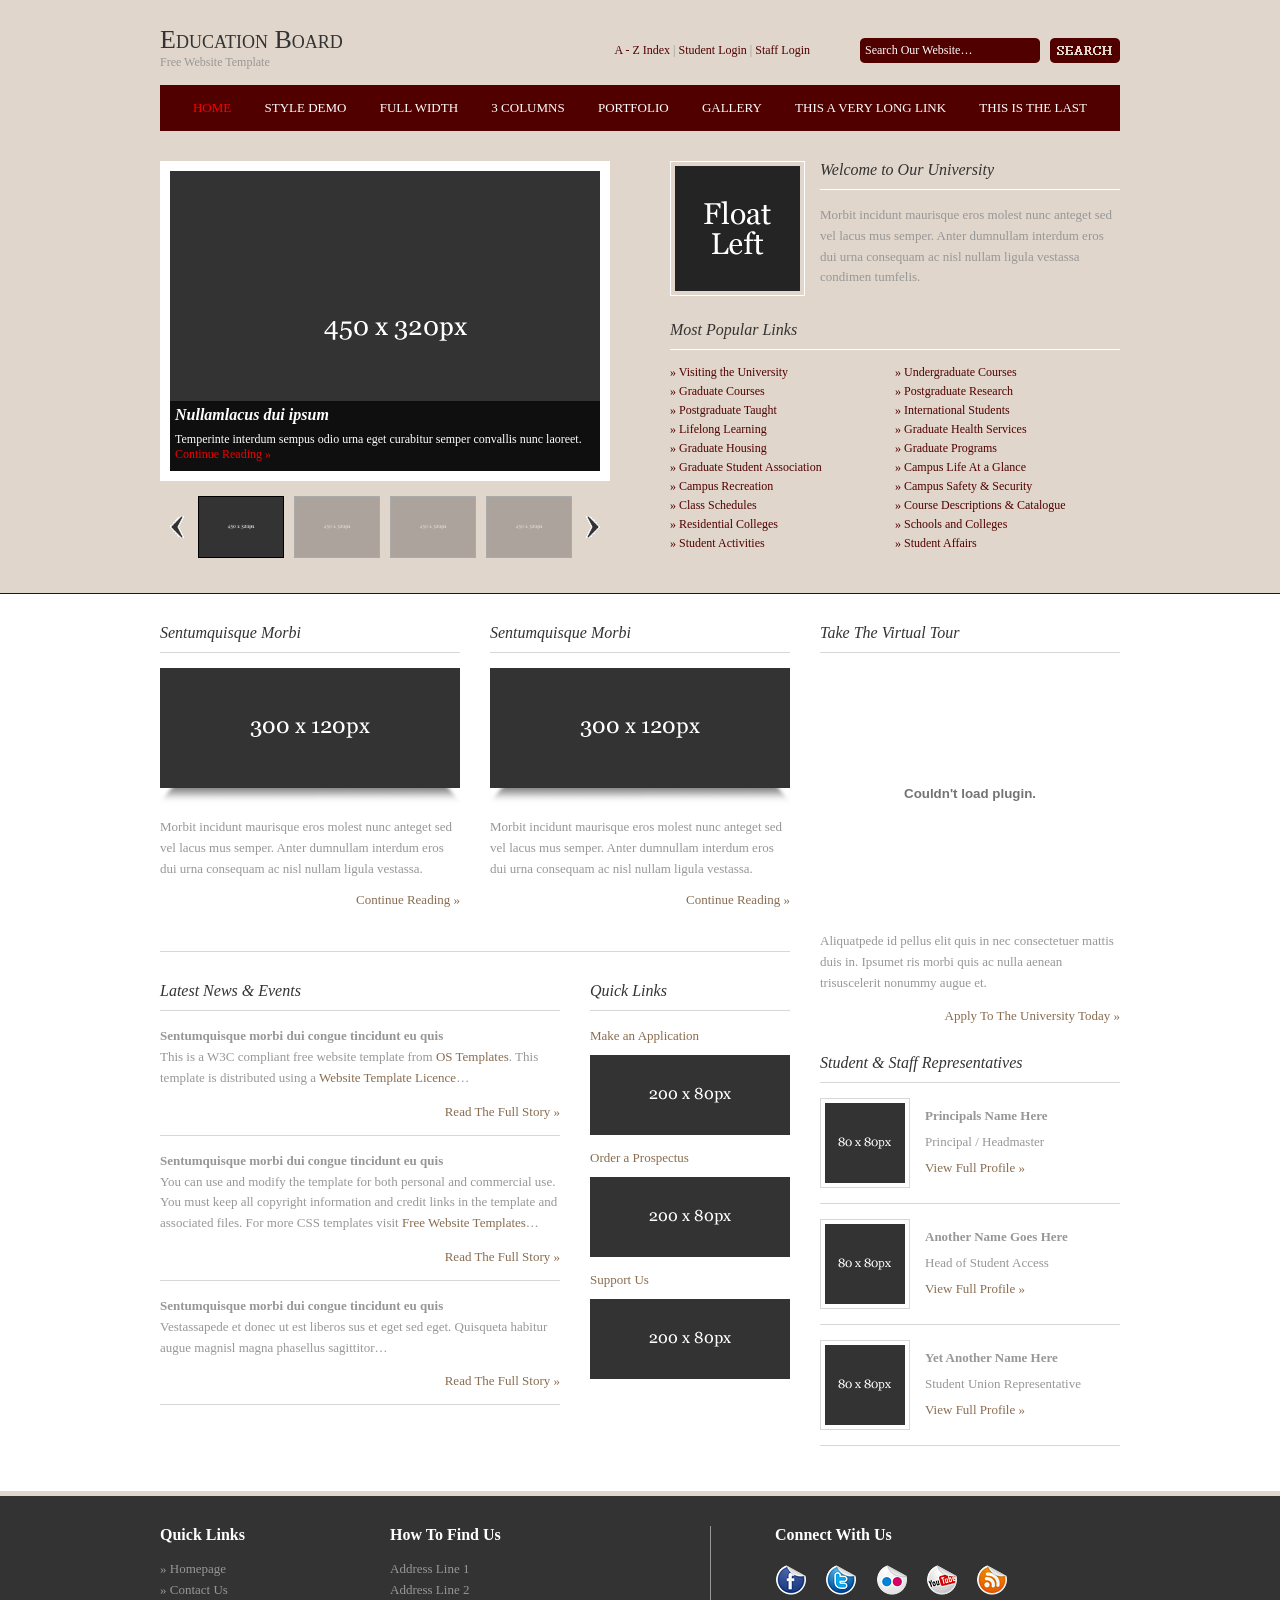
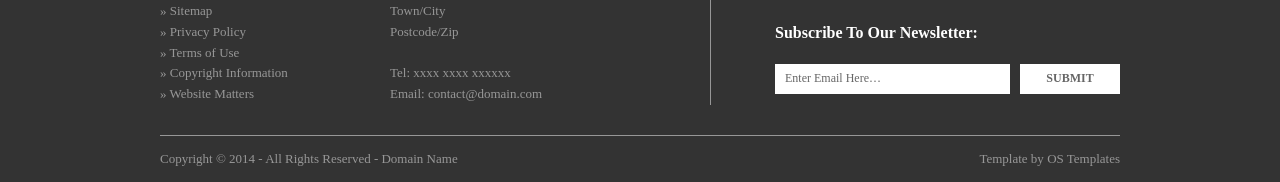
<file: backup/education-board use/index.html>
<!DOCTYPE html PUBLIC "-//W3C//DTD XHTML 1.0 Transitional//EN" "http://www.w3.org/TR/xhtml1/DTD/xhtml1-transitional.dtd">
<!--
Template Name: Education Board
Author: <a href="http://www.os-templates.com/">OS Templates</a>
Author URI: http://www.os-templates.com/
Licence: Free to use under our free template licence terms
Licence URI: http://www.os-templates.com/template-terms
-->
<html xmlns="http://www.w3.org/1999/xhtml">
<head>
<title>Education Board</title>
<meta http-equiv="Content-Type" content="text/html; charset=iso-8859-1" />
<link rel="stylesheet" href="layout/styles/layout.css" type="text/css" />
<script type="text/javascript" src="layout/scripts/jquery.min.js"></script>
<script type="text/javascript" src="layout/scripts/jquery.ui.min.js"></script>
<!-- Homepage Specific -->
<script type="text/javascript" src="layout/scripts/galleryviewthemes/jquery.easing.1.3.js"></script>
<script type="text/javascript" src="layout/scripts/galleryviewthemes/jquery.timers.1.2.js"></script>
<script type="text/javascript" src="layout/scripts/galleryviewthemes/jquery.galleryview.2.1.1.min.js"></script>
<script type="text/javascript" src="layout/scripts/galleryviewthemes/jquery.galleryview.setup.js"></script>
<!-- / Homepage Specific -->
</head>
<body id="top">
<div class="wrapper row1">
  <div id="header" class="clear">
    <div class="fl_left">
      <h1><a href="index.html">Education Board</a></h1>
      <p>Free Website Template</p>
    </div>
    <div class="fl_right">
      <p><a href="#">A - Z Index</a> | <a href="#">Student Login</a> | <a href="#">Staff Login</a></p>
      <form action="#" method="post" id="sitesearch">
        <fieldset>
          <legend>Site Search</legend>
          <input type="text" value="Search Our Website&hellip;" onfocus="this.value=(this.value=='Search Our Website&hellip;')? '' : this.value ;" />
          <input type="image" src="layout/images/search.gif" id="search" alt="Search" />
        </fieldset>
      </form>
    </div>
    <div id="topnav">
      <ul>
        <li class="active"><a href="index.html">Home</a></li>
        <li><a href="pages/style-demo.html">Style Demo</a></li>
        <li><a href="pages/full-width.html">Full Width</a></li>
        <li><a href="pages/3-columns.html">3 Columns</a></li>
        <li><a href="pages/portfolio.html">Portfolio</a></li>
        <li><a href="pages/gallery.html">Gallery</a></li>
        <li><a href="#">This a very long link</a></li>
        <li class="last"><a href="#">This is the last</a></li>
      </ul>
    </div>
  </div>
</div>
<!-- ####################################################################################################### -->
<div class="wrapper row2">
  <div id="hpage_featured" class="clear"> 
    <!-- ####################################################################################################### -->
    <div id="featured_slide">
      <ul>
        <li><img src="images/demo/450x320.gif" alt="" />
          <div class="panel-overlay">
            <h2>Nullamlacus dui ipsum</h2>
            <p>Temperinte interdum sempus odio urna eget curabitur semper convallis nunc laoreet. <a href="#">Continue Reading &raquo;</a></p>
          </div>
        </li>
        <li><img src="images/demo/450x320.gif" alt="" /></li>
        <li><img src="images/demo/450x320.gif" alt="" />
          <div class="panel-overlay">
            <h2>Semvelit nonummy odio tempus</h2>
            <p>Justolacus eger at pede felit in dictum sempus elit curabitur ipsum. Ametpellentum. <a href="#">Continue Reading &raquo;</a></p>
          </div>
        </li>
        <li><img src="images/demo/450x320.gif" alt="" />
          <div class="panel-overlay">
            <h2>Pedefamet orci orci quisque</h2>
            <p>Nonnam aenenasce morbi liberos malesuada risus id donec volutpat estibulum curabitae. <a href="#">Continue Reading &raquo;</a></p>
          </div>
        </li>
      </ul>
    </div>
    <!-- ###### -->
    <div class="intro clear">
      <div class="welcome clear"><img class="imgl" src="images/demo/imgl.gif" alt="" />
        <div class="fl_right">
          <h2>Welcome to Our University</h2>
          <p>Morbit incidunt maurisque eros molest nunc anteget sed vel lacus mus semper. Anter dumnullam interdum eros dui urna consequam ac nisl nullam ligula vestassa condimen tumfelis.</p>
        </div>
      </div>
      <div class="popular">
        <h2>Most Popular Links</h2>
        <ul class="clear">
          <li><a href="#">&raquo; Visiting the University</a></li>
          <li><a href="#">&raquo; Undergraduate Courses</a></li>
          <li><a href="#">&raquo; Graduate Courses</a></li>
          <li><a href="#">&raquo; Postgraduate Research</a></li>
          <li><a href="#">&raquo; Postgraduate Taught</a></li>
          <li><a href="#">&raquo; International Students</a></li>
          <li><a href="#">&raquo; Lifelong Learning</a></li>
          <li><a href="#">&raquo; Graduate Health Services</a></li>
          <li><a href="#">&raquo; Graduate Housing</a></li>
          <li><a href="#">&raquo; Graduate Programs</a></li>
          <li><a href="#">&raquo; Graduate Student Association</a></li>
          <li><a href="#">&raquo; Campus Life At a Glance</a></li>
          <li><a href="#">&raquo; Campus Recreation</a></li>
          <li><a href="#">&raquo; Campus Safety &amp; Security</a></li>
          <li><a href="#">&raquo; Class Schedules</a></li>
          <li><a href="#">&raquo; Course Descriptions &amp; Catalogue</a></li>
          <li><a href="#">&raquo; Residential Colleges</a></li>
          <li><a href="#">&raquo; Schools and Colleges</a></li>
          <li><a href="#">&raquo; Student Activities</a></li>
          <li><a href="#">&raquo; Student Affairs</a></li>
        </ul>
      </div>
    </div>
    <!-- ####################################################################################################### --> 
  </div>
</div>
<!-- ####################################################################################################### -->
<div class="wrapper row3">
  <div id="container" class="clear"> 
    <!-- ####################################################################################################### -->
    <div id="homepage" class="clear"> 
      <!-- ###### -->
      <div id="content">
        <div id="top_featured" class="clear">
          <ul class="clear">
            <li>
              <h2>Sentumquisque Morbi</h2>
              <img src="images/demo/300x120.gif" alt="" />
              <p>Morbit incidunt maurisque eros molest nunc anteget sed vel lacus mus semper. Anter dumnullam interdum eros dui urna consequam ac nisl nullam ligula vestassa.</p>
              <p class="readmore"><a href="#">Continue Reading &raquo;</a></p>
            </li>
            <li class="last">
              <h2>Sentumquisque Morbi</h2>
              <img src="images/demo/300x120.gif" alt="" />
              <p>Morbit incidunt maurisque eros molest nunc anteget sed vel lacus mus semper. Anter dumnullam interdum eros dui urna consequam ac nisl nullam ligula vestassa.</p>
              <p class="readmore"><a href="#">Continue Reading &raquo;</a></p>
            </li>
          </ul>
        </div>
        <div id="latestnews">
          <h2>Latest News &amp; Events</h2>
          <ul>
            <li>
              <p><strong>Sentumquisque morbi dui congue tincidunt eu quis</strong><br />
                This is a W3C compliant free website template from <a href="http://www.os-templates.com/" title="Free Website Templates">OS Templates</a>. This template is distributed using a <a href="http://www.os-templates.com/template-terms">Website Template Licence</a>&hellip;</p>
              <p class="readmore"><a href="#">Read The Full Story &raquo;</a></p>
            </li>
            <li>
              <p><strong>Sentumquisque morbi dui congue tincidunt eu quis</strong><br />
                You can use and modify the template for both personal and commercial use. You must keep all copyright information and credit links in the template and associated files. For more CSS templates visit <a href="http://www.os-templates.com/">Free Website Templates</a>&hellip;</p>
              <p class="readmore"><a href="#">Read The Full Story &raquo;</a></p>
            </li>
            <li class="last">
              <p><strong>Sentumquisque morbi dui congue tincidunt eu quis</strong><br />
                Vestassapede et donec ut est liberos sus et eget sed eget. Quisqueta habitur augue magnisl magna phasellus sagittitor&hellip;</p>
              <p class="readmore"><a href="#">Read The Full Story &raquo;</a></p>
            </li>
          </ul>
        </div>
        <div id="quicklinks">
          <h2>Quick Links</h2>
          <ul>
            <li>
              <p><a href="#">Make an Application <img src="images/demo/200x80.gif" alt="" /></a></p>
            </li>
            <li>
              <p><a href="#">Order a Prospectus <img src="images/demo/200x80.gif" alt="" /></a></p>
            </li>
            <li class="last">
              <p><a href="#">Support Us <img src="images/demo/200x80.gif" alt="" /></a></p>
            </li>
          </ul>
        </div>
      </div>
      <!-- ###### -->
      <div id="column">
        <div class="holder">
          <h2>Take The Virtual Tour</h2>
          <!-- Begin Flash Here - This is the correct method for W3C validation -->
          <object type="application/x-shockwave-flash" data="https://www.youtube.com/v/vxAU88LxLis?version=3&amp;hl=en_US&amp;fs=1&amp;rel=0" width="300" height="250">
            <param name="movie" value="https://www.youtube.com/v/vxAU88LxLis?version=3&amp;hl=en_US&amp;fs=1&amp;rel=0" />
            <param name="wmode" value="opaque" />
            <param name="quality" value="high" />
            <param name="bgcolor" value="#E9E9E9" />
            <param name="allowfullscreen" value="false" />
            <param name="allowscriptaccess" value="never" />
          </object>
          <!-- End Flash Here -->
          <p>Aliquatpede id pellus elit quis in nec consectetuer mattis duis in. Ipsumet ris morbi quis ac nulla aenean trisuscelerit nonummy augue et.</p>
          <p class="readmore"><a href="#">Apply To The University Today &raquo;</a></p>
        </div>
        <div class="holder last">
          <h2>Student &amp; Staff Representatives</h2>
          <ul class="staffmembers">
            <li class="clear"><img class="imgl" src="images/demo/80x80.gif" alt="" />
              <div class="fl_left">
                <p><strong>Principals Name Here</strong></p>
                <p>Principal / Headmaster</p>
                <p><a href="#">View Full Profile &raquo;</a></p>
              </div>
            </li>
            <li class="clear"><img class="imgl" src="images/demo/80x80.gif" alt="" />
              <div class="fl_left">
                <p><strong>Another Name Goes Here</strong></p>
                <p>Head of Student Access</p>
                <p><a href="#">View Full Profile &raquo;</a></p>
              </div>
            </li>
            <li class="clear"><img class="imgl" src="images/demo/80x80.gif" alt="" />
              <div class="fl_left">
                <p><strong>Yet Another Name Here</strong></p>
                <p>Student Union Representative</p>
                <p><a href="#">View Full Profile &raquo;</a></p>
              </div>
            </li>
          </ul>
        </div>
      </div>
      <!-- ###### --> 
    </div>
    <!-- ####################################################################################################### --> 
  </div>
</div>
<!-- ####################################################################################################### -->
<div class="wrapper row4">
  <div id="footer" class="clear"> 
    <!-- ####################################################################################################### -->
    <div class="footbox">
      <h2>Quick Links</h2>
      <ul>
        <li><a href="#">&raquo; Homepage</a></li>
        <li><a href="#">&raquo; Contact Us</a></li>
        <li><a href="#">&raquo; Sitemap</a></li>
        <li><a href="#">&raquo; Privacy Policy</a></li>
        <li><a href="#">&raquo; Terms of Use</a></li>
        <li><a href="#">&raquo; Copyright Information</a></li>
        <li><a href="#">&raquo; Website Matters</a></li>
      </ul>
    </div>
    <div class="footbox">
      <h2>How To Find Us</h2>
      <address>
      Address Line 1<br />
      Address Line 2<br />
      Town/City<br />
      Postcode/Zip<br />
      <br />
      Tel: xxxx xxxx xxxxxx<br />
      Email: <a href="#">contact@domain.com</a>
      </address>
    </div>
    <div class="fl_right">
      <div id="social">
        <h2>Connect With Us</h2>
        <ul>
          <li><a href="#"><img src="images/social/facebook.gif" alt="" /></a></li>
          <li><a href="#"><img src="images/social/twitter.gif" alt="" /></a></li>
          <li><a href="#"><img src="images/social/flickr.gif" alt="" /></a></li>
          <li><a href="#"><img src="images/social/youtube.gif" alt="" /></a></li>
          <li class="last"><a href="#"><img src="images/social/rss.gif" alt="" /></a></li>
        </ul>
      </div>
      <div id="newsletter" class="clear">
        <form action="#" method="post">
          <fieldset>
            <legend>Subscribe To Our Newsletter:</legend>
            <input type="text" value="Enter Email Here&hellip;" onfocus="this.value=(this.value=='Enter Email Here&hellip;')? '' : this.value ;" />
            <input type="text" id="subscribe" value="Submit" />
          </fieldset>
        </form>
      </div>
    </div>
    <!-- ####################################################################################################### --> 
  </div>
</div>
<!-- ####################################################################################################### -->
<div class="wrapper">
  <div id="copyright" class="clear">
    <p class="fl_left">Copyright &copy; 2014 - All Rights Reserved - <a href="#">Domain Name</a></p>
    <p class="fl_right">Template by <a target="_blank" href="http://www.os-templates.com/" title="Free Website Templates">OS Templates</a></p>
  </div>
</div>
</body>
</html>
</file>
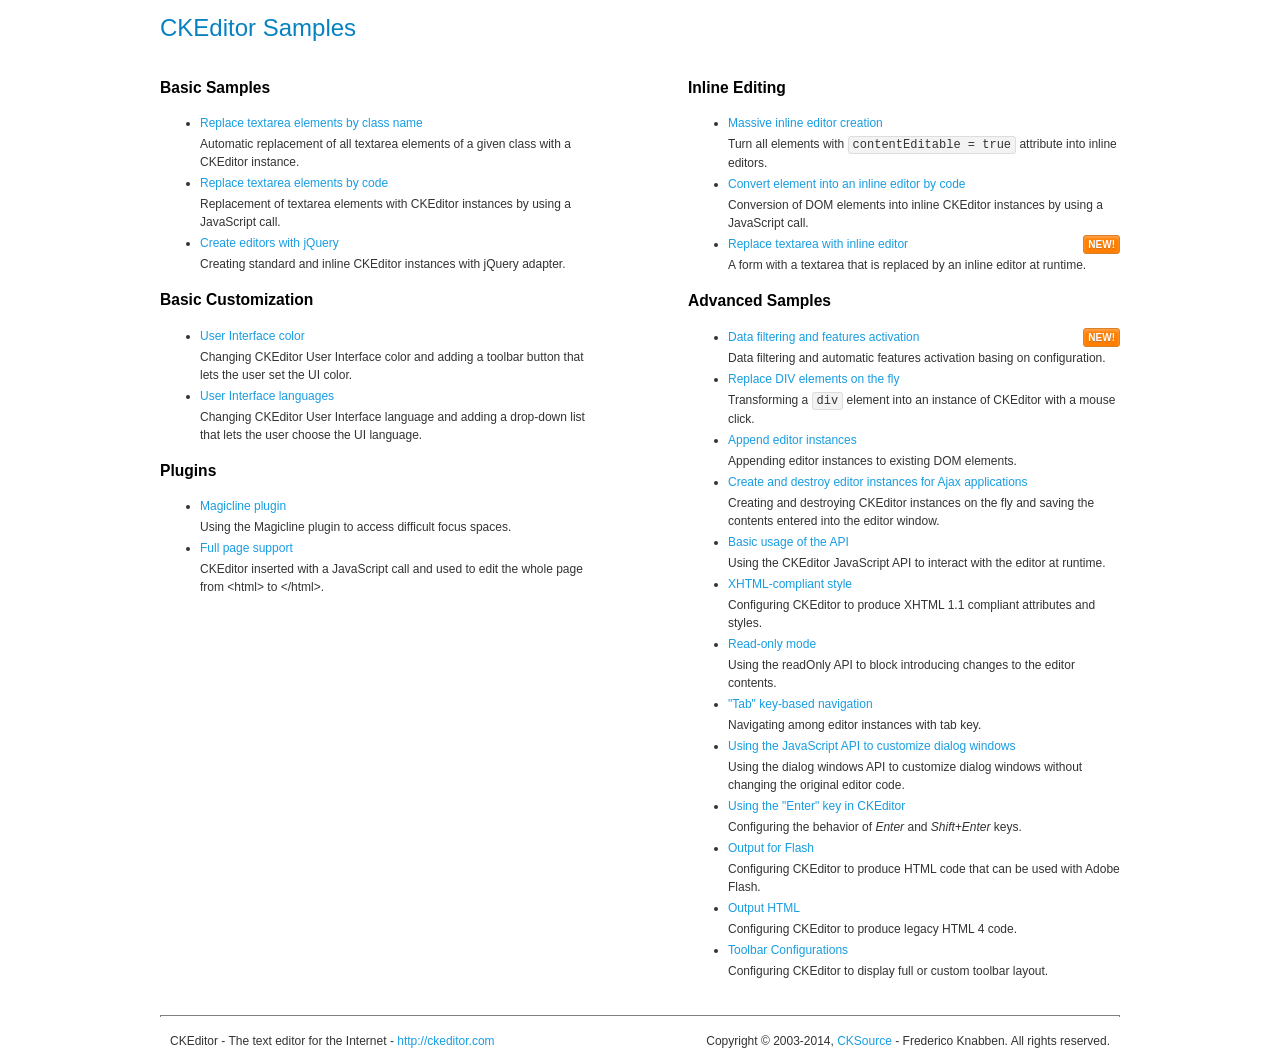
<file: admin/ckeditor/samples/index.html>
<!DOCTYPE html>
<!--
Copyright (c) 2003-2014, CKSource - Frederico Knabben. All rights reserved.
For licensing, see LICENSE.md or http://ckeditor.com/license
-->
<html>
<head>
	<meta charset="utf-8">
	<title>CKEditor Samples</title>
	<link rel="stylesheet" href="sample.css">
</head>
<body>
	<h1 class="samples">
		CKEditor Samples
	</h1>
	<div class="twoColumns">
		<div class="twoColumnsLeft">
			<h2 class="samples">
				Basic Samples
			</h2>
			<dl class="samples">
				<dt><a class="samples" href="replacebyclass.html">Replace textarea elements by class name</a></dt>
				<dd>Automatic replacement of all textarea elements of a given class with a CKEditor instance.</dd>

				<dt><a class="samples" href="replacebycode.html">Replace textarea elements by code</a></dt>
				<dd>Replacement of textarea elements with CKEditor instances by using a JavaScript call.</dd>

				<dt><a class="samples" href="jquery.html">Create editors with jQuery</a></dt>
				<dd>Creating standard and inline CKEditor instances with jQuery adapter.</dd>
			</dl>

			<h2 class="samples">
				Basic Customization
			</h2>
			<dl class="samples">
				<dt><a class="samples" href="uicolor.html">User Interface color</a></dt>
				<dd>Changing CKEditor User Interface color and adding a toolbar button that lets the user set the UI color.</dd>

				<dt><a class="samples" href="uilanguages.html">User Interface languages</a></dt>
				<dd>Changing CKEditor User Interface language and adding a drop-down list that lets the user choose the UI language.</dd>
			</dl>


			<h2 class="samples">Plugins</h2>
<dl class="samples">
<dt><a class="samples" href="plugins/magicline/magicline.html">Magicline plugin</a></dt>
<dd>Using the Magicline plugin to access difficult focus spaces.</dd>

<dt><a class="samples" href="plugins/wysiwygarea/fullpage.html">Full page support</a></dt>
<dd>CKEditor inserted with a JavaScript call and used to edit the whole page from &lt;html&gt; to &lt;/html&gt;.</dd>
</dl>
		</div>
		<div class="twoColumnsRight">
			<h2 class="samples">
				Inline Editing
			</h2>
			<dl class="samples">
				<dt><a class="samples" href="inlineall.html">Massive inline editor creation</a></dt>
				<dd>Turn all elements with <code>contentEditable = true</code> attribute into inline editors.</dd>

				<dt><a class="samples" href="inlinebycode.html">Convert element into an inline editor by code</a></dt>
				<dd>Conversion of DOM elements into inline CKEditor instances by using a JavaScript call.</dd>

				<dt><a class="samples" href="inlinetextarea.html">Replace textarea with inline editor</a> <span class="new">New!</span></dt>
				<dd>A form with a textarea that is replaced by an inline editor at runtime.</dd>

				
			</dl>

			<h2 class="samples">
				Advanced Samples
			</h2>
			<dl class="samples">
				<dt><a class="samples" href="datafiltering.html">Data filtering and features activation</a> <span class="new">New!</span></dt>
				<dd>Data filtering and automatic features activation basing on configuration.</dd>

				<dt><a class="samples" href="divreplace.html">Replace DIV elements on the fly</a></dt>
				<dd>Transforming a <code>div</code> element into an instance of CKEditor with a mouse click.</dd>

				<dt><a class="samples" href="appendto.html">Append editor instances</a></dt>
				<dd>Appending editor instances to existing DOM elements.</dd>

				<dt><a class="samples" href="ajax.html">Create and destroy editor instances for Ajax applications</a></dt>
				<dd>Creating and destroying CKEditor instances on the fly and saving the contents entered into the editor window.</dd>

				<dt><a class="samples" href="api.html">Basic usage of the API</a></dt>
				<dd>Using the CKEditor JavaScript API to interact with the editor at runtime.</dd>

				<dt><a class="samples" href="xhtmlstyle.html">XHTML-compliant style</a></dt>
				<dd>Configuring CKEditor to produce XHTML 1.1 compliant attributes and styles.</dd>

				<dt><a class="samples" href="readonly.html">Read-only mode</a></dt>
				<dd>Using the readOnly API to block introducing changes to the editor contents.</dd>

				<dt><a class="samples" href="tabindex.html">"Tab" key-based navigation</a></dt>
				<dd>Navigating among editor instances with tab key.</dd>


				
<dt><a class="samples" href="plugins/dialog/dialog.html">Using the JavaScript API to customize dialog windows</a></dt>
<dd>Using the dialog windows API to customize dialog windows without changing the original editor code.</dd>

<dt><a class="samples" href="plugins/enterkey/enterkey.html">Using the &quot;Enter&quot; key in CKEditor</a></dt>
<dd>Configuring the behavior of <em>Enter</em> and <em>Shift+Enter</em> keys.</dd>

<dt><a class="samples" href="plugins/htmlwriter/outputforflash.html">Output for Flash</a></dt>
<dd>Configuring CKEditor to produce HTML code that can be used with Adobe Flash.</dd>

<dt><a class="samples" href="plugins/htmlwriter/outputhtml.html">Output HTML</a></dt>
<dd>Configuring CKEditor to produce legacy HTML 4 code.</dd>

<dt><a class="samples" href="plugins/toolbar/toolbar.html">Toolbar Configurations</a></dt>
<dd>Configuring CKEditor to display full or custom toolbar layout.</dd>

			</dl>
		</div>
	</div>
	<div id="footer">
		<hr>
		<p>
			CKEditor - The text editor for the Internet - <a class="samples" href="http://ckeditor.com/">http://ckeditor.com</a>
		</p>
		<p id="copy">
			Copyright &copy; 2003-2014, <a class="samples" href="http://cksource.com/">CKSource</a> - Frederico Knabben. All rights reserved.
		</p>
	</div>
</body>
</html>
</file>
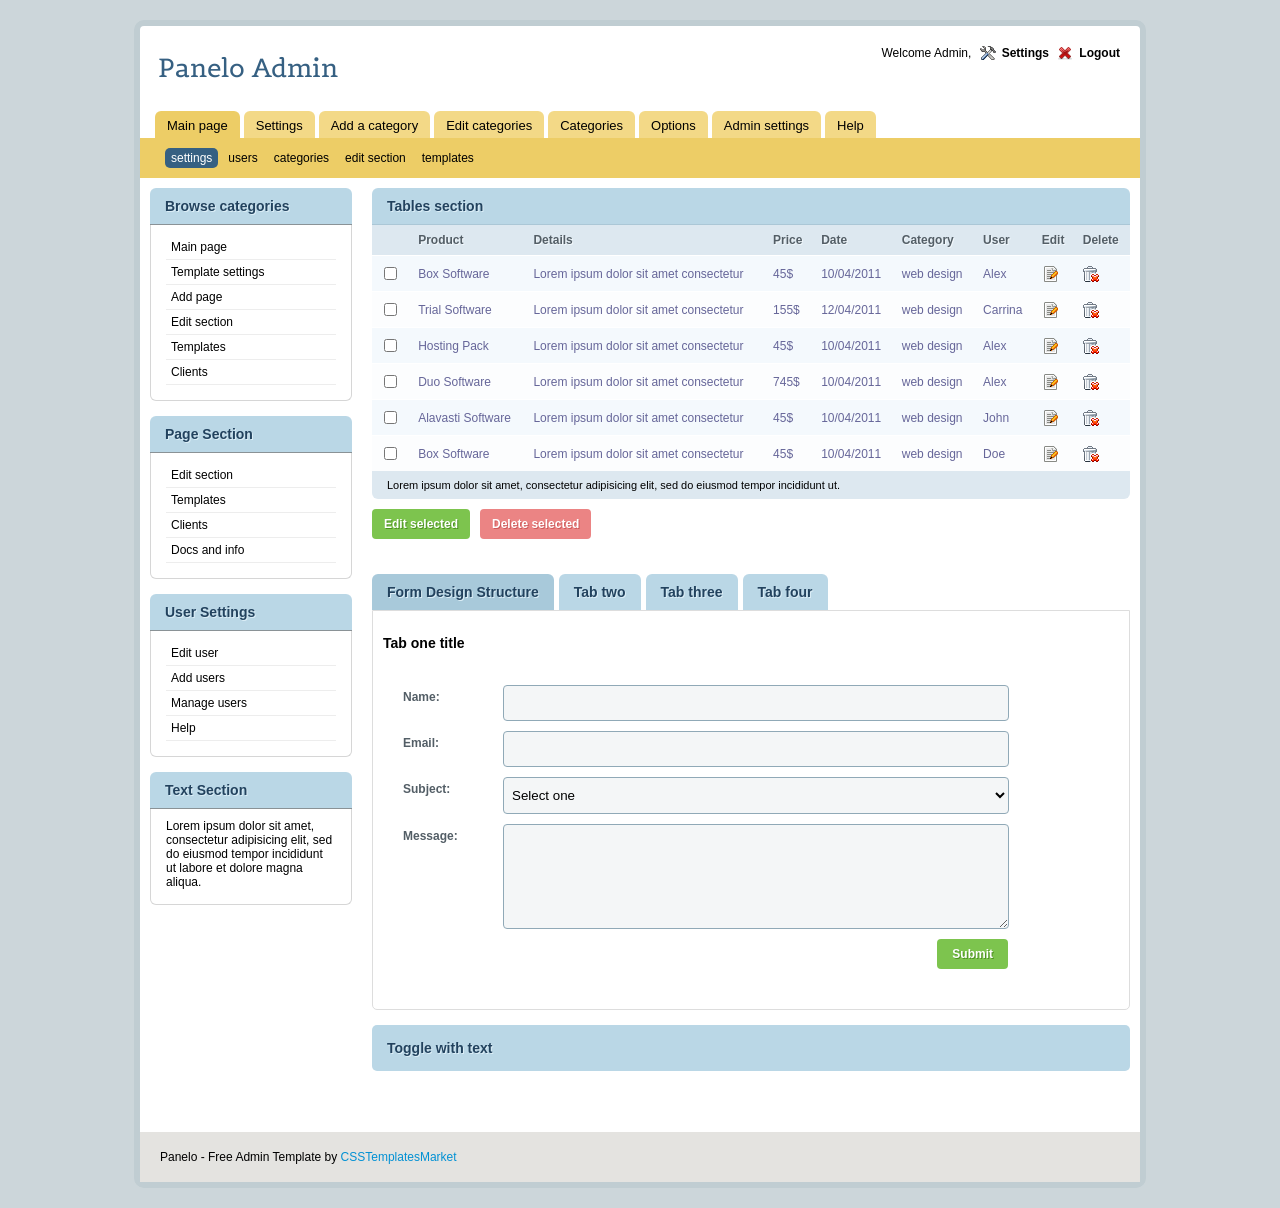
<file: admin/backup/panelo_admin_template/panelo_admin_template/index.html>
<!DOCTYPE html PUBLIC "-//W3C//DTD XHTML 1.0 Transitional//EN" "http://www.w3.org/TR/xhtml1/DTD/xhtml1-transitional.dtd">
<html xmlns="http://www.w3.org/1999/xhtml">
<head>
<meta http-equiv="Content-Type" content="text/html; charset=utf-8" />
<title>Panelo - Free Admin Template</title>
<link rel="stylesheet" type="text/css" href="style.css" />
<link href='http://fonts.googleapis.com/css?family=Belgrano' rel='stylesheet' type='text/css'>
<!-- jQuery file -->
<script src="js/jquery.min.js"></script>
<script src="js/jquery.tabify.js" type="text/javascript" charset="utf-8"></script>
<script type="text/javascript">
var $ = jQuery.noConflict();
$(function() {
$('#tabsmenu').tabify();
$(".toggle_container").hide(); 
$(".trigger").click(function(){
	$(this).toggleClass("active").next().slideToggle("slow");
	return false;
});
});
</script>
</head>
<body>
<div id="panelwrap">
  	
	<div class="header">
    <div class="title"><a href="#">Panelo Admin</a></div>
    
    <div class="header_right">Welcome Admin, <a href="#" class="settings">Settings</a> <a href="#" class="logout">Logout</a> </div>
    
    <div class="menu">
    <ul>
    <li><a href="#" class="selected">Main page</a></li>
    <li><a href="#">Settings</a></li>
    <li><a href="#">Add a category</a></li>
    <li><a href="#">Edit categories</a></li>
    <li><a href="#">Categories</a></li>
    <li><a href="#">Options</a></li>
    <li><a href="#">Admin settings</a></li>
    <li><a href="#">Help</a></li>
    </ul>
    </div>
    
    </div>
    
    <div class="submenu">
    <ul>
    <li><a href="#" class="selected">settings</a></li>
    <li><a href="#">users</a></li>
    <li><a href="#">categories</a></li>
    <li><a href="#">edit section</a></li>
    <li><a href="#">templates</a></li>
    </ul>
    </div>          
                    
    <div class="center_content">  
 
    <div id="right_wrap">
    <div id="right_content">             
    <h2>Tables section</h2> 
                    
                    
<table id="rounded-corner">
    <thead>
    	<tr>
        	<th></th>
            <th>Product</th>
            <th>Details</th>
            <th>Price</th>
            <th>Date</th>
            <th>Category</th>
            <th>User</th>
            <th>Edit</th>
            <th>Delete</th>
        </tr>
    </thead>
        <tfoot>
    	<tr>
        	<td colspan="12">Lorem ipsum dolor sit amet, consectetur adipisicing elit, sed do eiusmod tempor incididunt ut.</td>
        </tr>
    </tfoot>
    <tbody>
    	<tr class="odd">
        	<td><input type="checkbox" name="" /></td>
            <td>Box Software</td>
            <td>Lorem ipsum dolor sit amet consectetur</td>
            <td>45$</td>
            <td>10/04/2011</td>
            <td>web design</td>
            <td>Alex</td>
            <td><a href="#"><img src="images/edit.png" alt="" title="" border="0" /></a></td>
            <td><a href="#"><img src="images/trash.gif" alt="" title="" border="0" /></a></td>
        </tr>
    	<tr class="even">
        	<td><input type="checkbox" name="" /></td>
            <td>Trial Software</td>
            <td>Lorem ipsum dolor sit amet consectetur</td>
            <td>155$</td>
            <td>12/04/2011</td>
            <td>web design</td>
            <td>Carrina</td>
            <td><a href="#"><img src="images/edit.png" alt="" title="" border="0" /></a></td>
            <td><a href="#"><img src="images/trash.gif" alt="" title="" border="0" /></a></td>
        </tr>
    	<tr class="odd">
        	<td><input type="checkbox" name="" /></td>
            <td>Hosting Pack</td>
            <td>Lorem ipsum dolor sit amet consectetur</td>
            <td>45$</td>
            <td>10/04/2011</td>
            <td>web design</td>
            <td>Alex</td>
            <td><a href="#"><img src="images/edit.png" alt="" title="" border="0" /></a></td>
            <td><a href="#"><img src="images/trash.gif" alt="" title="" border="0" /></a></td
        </tr>
    	<tr class="even">
        	<td><input type="checkbox" name="" /></td>
            <td>Duo Software</td>
            <td>Lorem ipsum dolor sit amet consectetur</td>
            <td>745$</td>
            <td>10/04/2011</td>
            <td>web design</td>
            <td>Alex</td>
            <td><a href="#"><img src="images/edit.png" alt="" title="" border="0" /></a></td>
            <td><a href="#"><img src="images/trash.gif" alt="" title="" border="0" /></a></td
        </tr>
    	<tr class="odd">
        	<td><input type="checkbox" name="" /></td>
            <td>Alavasti Software</td>
            <td>Lorem ipsum dolor sit amet consectetur</td>
            <td>45$</td>
            <td>10/04/2011</td>
            <td>web design</td>
            <td>John</td>
            <td><a href="#"><img src="images/edit.png" alt="" title="" border="0" /></a></td>
            <td><a href="#"><img src="images/trash.gif" alt="" title="" border="0" /></a></td
        </tr>
    	<tr class="even">
        	<td><input type="checkbox" name="" /></td>
            <td>Box Software</td>
            <td>Lorem ipsum dolor sit amet consectetur</td>
            <td>45$</td>
            <td>10/04/2011</td>
            <td>web design</td>
            <td>Doe</td>
            <td><a href="#"><img src="images/edit.png" alt="" title="" border="0" /></a></td>
            <td><a href="#"><img src="images/trash.gif" alt="" title="" border="0" /></a></td
        </tr>
  
        
    </tbody>
</table>

	<div class="form_sub_buttons">
	<a href="#" class="button green">Edit selected</a>
    <a href="#" class="button red">Delete selected</a>
    </div>
    
    <ul id="tabsmenu" class="tabsmenu">
        <li class="active"><a href="#tab1">Form Design Structure</a></li>
        <li><a href="#tab2">Tab two</a></li>
        <li><a href="#tab3">Tab three</a></li>
        <li><a href="#tab4">Tab four</a></li>
    </ul>
    <div id="tab1" class="tabcontent">
        <h3>Tab one title</h3>
        <div class="form">
            
            <div class="form_row">
            <label>Name:</label>
            <input type="text" class="form_input" name="" />
            </div>
             
            <div class="form_row">
            <label>Email:</label>
            <input type="text" class="form_input" name="" />
            </div>
            
            <div class="form_row">
            <label>Subject:</label>
            <select class="form_select" name="">
            <option>Select one</option>
            </select>
            </div>
            
             <div class="form_row">
            <label>Message:</label>
            <textarea class="form_textarea" name=""></textarea>
            </div>
            <div class="form_row">
            <input type="submit" class="form_submit" value="Submit" />
            </div> 
            <div class="clear"></div>
        </div>
    </div>
    <div id="tab2" class="tabcontent">
        <h3>Tab two title</h3>
        <ul class="lists">
        <li>Consectetur adipisicing elit  error sit voluptatem accusantium doloremqu sed</li>
        <li>Sed do eiusmod tempor incididunt</li>
        <li>Ut enim ad minim veniam is iste natus error sit</li>
        <li>Consectetur adipisicing elit sed</li>
        <li>Sed do eiusmod tempor  error sit voluptatem accus antium dolor emqu incididunt</li>
        <li>Ut enim ad minim veniam</li>
        <li>Consectetur adipisi  error sit voluptatem accusantium doloremqu cing elit sed</li>
        <li>Sed do eiusmod tempor in is iste natus error sit cididunt</li>
        <li>Ut enim ad minim ve is iste natus error sitniam</li>
        </ul>
    </div>

    <div id="tab3" class="tabcontent">
        <h3>Tab three title</h3>
        <p>
    Lorem ipsum <a href="#">dolor sit amet</a>, consectetur adipisicing elit, sed do eiusmod tempor incididunt ut labore et dolore magna aliqua. Ut enim ad minim veniam, quis nostrud exercitation ullamco laboris nisi ut aliquip ex ea commodo consequat.Sed ut perspiciatis unde omnis iste natus error sit voluptatem accusantium doloremque laudantium, totam rem aperiam, eaque ipsa quae ab illo inventore veritatis et quasi architecto beatae vitae dicta sunt explicabo. <br /><br />Nemo enim ipsam voluptatem quia voluptas sit aspernatur aut odit aut fugit, sed quia consequuntur magni dolores eos qui ratione voluptatem sequi nesciunt. Neque porro quisquam est, qui dolorem ipsum quia dolor sit amet, consectetur, adipisci velit, sed quia non numquam eius modi tempora incidunt ut labore et dolore magnam aliquam quaerat voluptatem. Ut enim ad minima veniam, quis nostrum exercitationem ullam corporis suscipit laboriosam, nisi ut aliquid ex ea commodi consequatur? Quis autem vel eum iure reprehenderit qui in ea voluptate velit esse quam nihil molestiae consequatur, vel illum qui dolorem eum fugiat quo voluptas nulla pariatur?
        </p>
    </div> 
    
    <div id="tab4" class="tabcontent">
        <h3>Tab four title</h3>
        <p>
    Nemo enim ipsam voluptatem quia voluptas sit aspernatur aut odit aut fugit, sed quia consequuntur magni dolores eos qui ratione voluptatem sequi nesciunt. Neque porro quisquam est, qui dolorem ipsum quia dolor sit amet, consectetur, ad <br /><br />Nemo enim ipsam voluptatem quia voluptas sit aspernatur aut odit aut fugit, sed quia consequuntur magni dolores eos qui ratione voluptatem sequi nesciunt. Neque porro quisquam est, qui dolorem ipsum quia dolor sit amet, consectetur, adipisci velit, sed quia non numquam eius modi tempora incidunt ut labore et dolore magnam aliquam quaerat voluptatem. Ut enim ad minima veniam, quis nostrum exercitationem ullam corporis suscipit laboriosam, nisi ut aliquid ex ea commodi consequatur? Quis autem vel eum iure reprehenderit qui in ea voluptate velit esse quam nihil molestiae consequatur, vel illum qui dolorem eum fugiat quo voluptas nulla pariatur?
        </p>
    </div> 
     
    

    
        <div class="toogle_wrap">
            <div class="trigger"><a href="#">Toggle with text</a></div>

            <div class="toggle_container">
			<p>
        Lorem ipsum <a href="#">dolor sit amet</a>, consectetur adipisicing elit, sed do eiusmod tempor incididunt ut labore et dolore magna aliqua. Ut enim ad minim veniam, quis nostrud exercitation ullamco laboris nisi ut aliquip ex ea commodo consequat.Lorem ipsum <a href="#">dolor sit amet</a>, consectetur adipisicing elit, sed do eiusmod tempor incididunt ut labore et dolore magna aliqua. Ut enim ad minim veniam, quis nostrud exercitation ullamco laboris nisi ut aliquip ex ea commodo consequat.
			</p>
            </div>
        </div>
      
     </div>
     </div><!-- end of right content-->
                     
                    
    <div class="sidebar" id="sidebar">
    <h2>Browse categories</h2>
    
        <ul>
            <li><a href="#" class="selected">Main page</a></li>
            <li><a href="#">Template settings</a></li>
            <li><a href="#">Add page</a></li>
            <li><a href="#">Edit section</a></li>
            <li><a href="#">Templates</a></li>
            <li><a href="#">Clients</a></li>
        </ul>
        
    <h2>Page Section</h2>
    
        <ul>
            <li><a href="#">Edit section</a></li>
            <li><a href="#">Templates</a></li>
            <li><a href="#">Clients</a></li>
            <li><a href="#">Docs and info</a></li>
        </ul> 
        
    <h2>User Settings</h2>
    
        <ul>
            <li><a href="#">Edit user</a></li>
            <li><a href="#">Add users</a></li>
            <li><a href="#">Manage users</a></li>
            <li><a href="#">Help</a></li>
        </ul>   
         
    <h2>Text Section</h2> 
    <div class="sidebar_section_text">
Lorem ipsum dolor sit amet, consectetur adipisicing elit, sed do eiusmod tempor incididunt ut labore et dolore magna aliqua.
    </div>         
    
    </div>             
    
    
    <div class="clear"></div>
    </div> <!--end of center_content-->
    
    <div class="footer">
Panelo - Free Admin Template by <a href="htpp://csstemplatesmarket.com" target="_blank">CSSTemplatesMarket</a>
</div>

</div>

    	
</body>
</html>
</file>
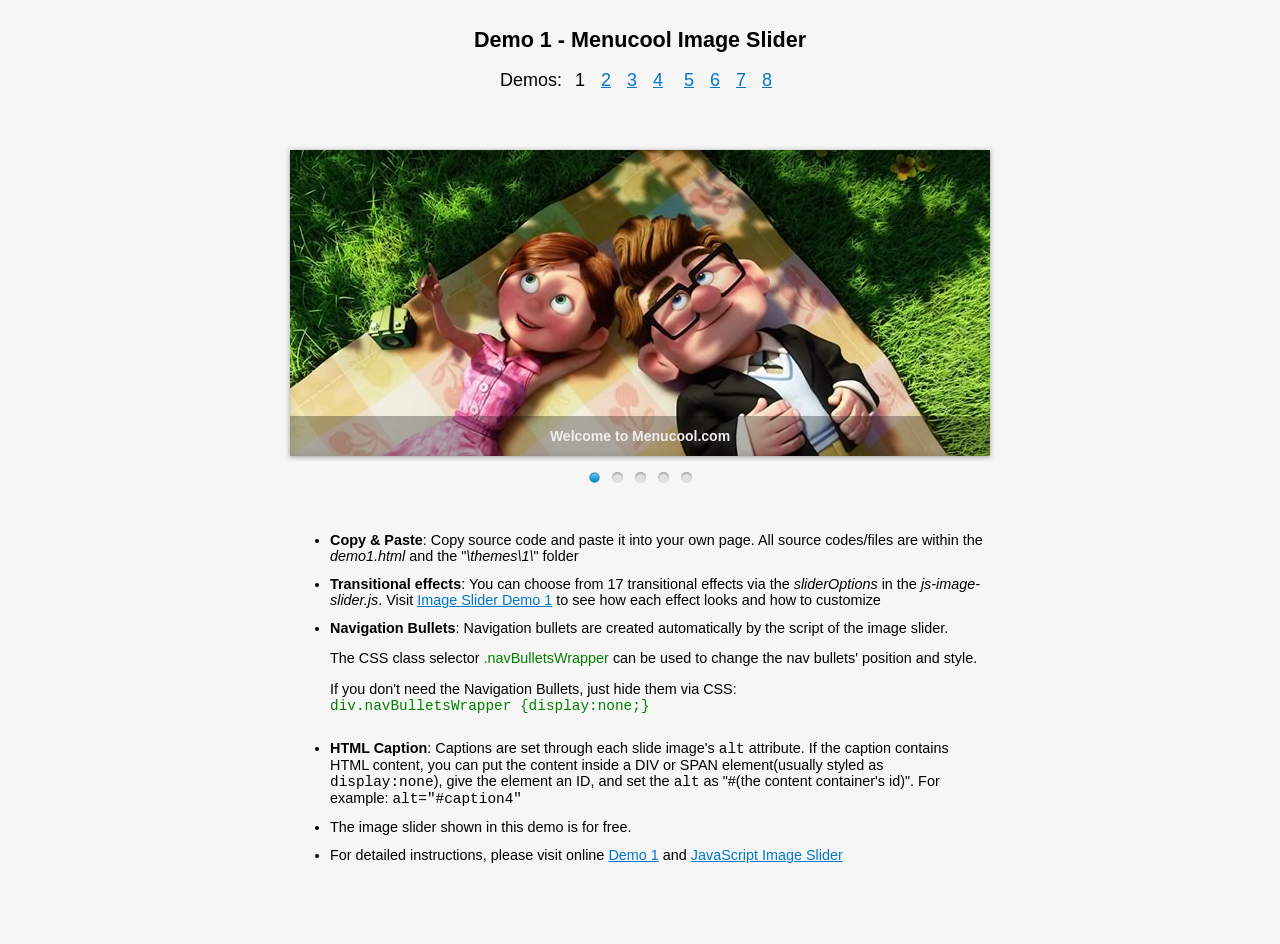
<file: backup/jsImgSlider/demo1.html>
<!DOCTYPE html>
<html>
<head>
    <title>Demo 1 - Menucool Image Slider</title>
    <link href="themes/1/js-image-slider.css" rel="stylesheet" type="text/css" />
    <script src="themes/1/js-image-slider.js" type="text/javascript"></script>
    <link href="generic.css" rel="stylesheet" type="text/css" />
</head>
<body>
    <div class="div1"><h2>Demo 1 - Menucool Image Slider</h2>
        <p>Demos: <a href="demo1.html" class="current">1</a><a href="demo2.html">2</a><a href="demo3.html">3</a><a href="demo4.html">4</a>
        <a href="demo5.html">5</a><a href="demo6.html">6</a><a href="demo7.html">7</a><a href="demo8.html">8</a></p>
    </div>
    <div id="sliderFrame">
        <div id="slider">
            <a href="http://www.menucool.com/javascript-image-slider" target="_blank">
                <img src="images/image-slider-1.jpg" alt="Welcome to Menucool.com" />
            </a>
            <img src="images/image-slider-2.jpg" alt="" />
            <img src="images/image-slider-3.jpg" alt="Pure Javascript. No jQuery. No flash." />
            <img src="images/image-slider-4.jpg" alt="#htmlcaption" />
            <img src="images/image-slider-5.jpg" />
        </div>
        <div id="htmlcaption" style="display: none;">
            <em>HTML</em> caption. Link to <a href="http://www.google.com/">Google</a>.
        </div>
    </div>

    <div class="div2">
        <ul>
            <li><b>Copy & Paste</b>: Copy source code and paste it into your own page. All source codes/files are within the <i>demo1.html</i> and the "<i>\themes\1\</i>" folder</li>
            <li><b>Transitional effects</b>: You can choose from 17 transitional effects via the <i>sliderOptions</i> in the <em>js-image-slider.js</em>. 
            Visit <a href="http://www.menucool.com/slider/javascript-image-slider-demo1" target="_blank">Image Slider Demo 1</a> to see how each effect looks and how to customize</li>
            <li><b>Navigation Bullets</b>: Navigation bullets are created automatically by the script of the image slider.
            <p>The CSS class selector <span class="green">.navBulletsWrapper</span> can be used to change the nav bullets' position and style.</p>
            <p>If you don't need the Navigation Bullets, just hide them via CSS:<br /><span class="green cn">div.navBulletsWrapper  {display:none;}</span></p>
            </li>
            <li><b>HTML Caption</b>: Captions are set through each slide image's <span class="cn">alt</span> attribute. If the caption contains HTML content, 
            you can put the content inside a DIV or SPAN element(usually styled as <span class="cn">display:none</span>), give the element an ID,
            and set the <span class="cn">alt</span> as "#(the content container's id)". For example: <span class="cn">alt="#caption4"</span></li>
            <li>The image slider shown in this demo is for free.</li>
            <li>For detailed instructions, please visit online <a href="http://www.menucool.com/slider/javascript-image-slider-demo1">Demo 1</a> and 
            <a href="http://www.menucool.com/javascript-image-slider" target="_blank">JavaScript Image Slider</a></li>
        </ul>
    </div>
</body>
</html>
</file>
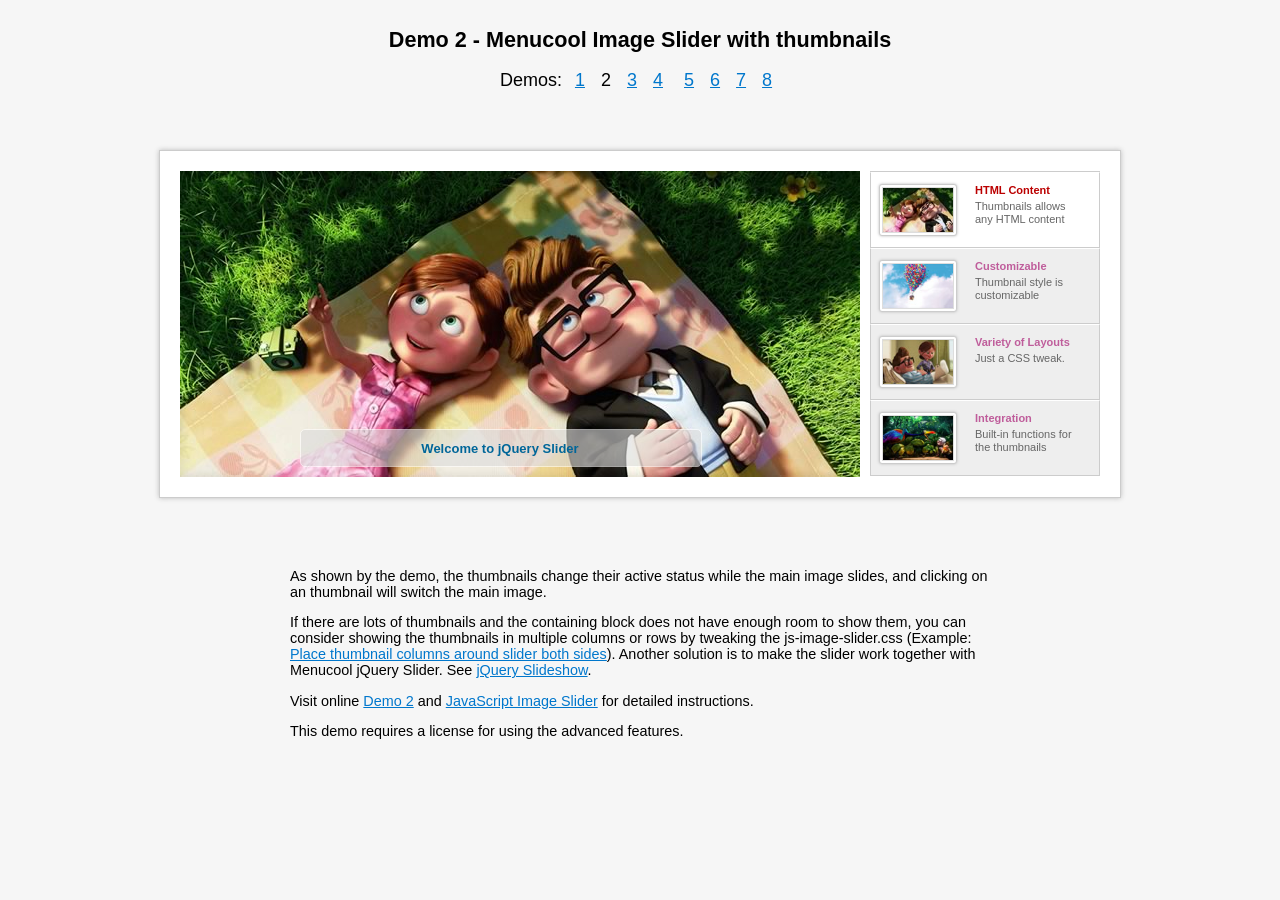
<file: backup/jsImgSlider/demo2.html>
<!DOCTYPE html>
<html>
<head>
    <title>Demo 2</title>
    <link href="themes/2/js-image-slider.css" rel="stylesheet" type="text/css" />
    <script src="themes/2/js-image-slider.js" type="text/javascript"></script>
    <link href="generic.css" rel="stylesheet" type="text/css" />
</head>
<body>
    <div class="div1"><h2>Demo 2 - Menucool Image Slider with thumbnails</h2>
        <p>Demos: <a href="demo1.html">1</a><a href="demo2.html" class="current">2</a><a href="demo3.html">3</a><a href="demo4.html">4</a>
        <a href="demo5.html">5</a><a href="demo6.html">6</a><a href="demo7.html">7</a><a href="demo8.html">8</a></p>
    </div>
    
    <div id="sliderFrame">
        <div id="slider">
            <a href="http://www.menucool.com/jquery-slider" target="_blank">
                <img src="images/image-slider-1.jpg" alt="Welcome to jQuery Slider" />
            </a>
            <a class="lazyImage" href="images/image-slider-2.jpg" title="Pure Javascript. No jQuery. No Flash.">Pure JavaScript</a>
            <a href="http://www.menucool.com/javascript-image-slider"><b data-src="images/image-slider-3.jpg">Image Slider</b></a>
            <a class="lazyImage" href="images/image-slider-4.jpg" title="">Slide 4</a>
        </div>
        <!--thumbnails-->
        <div id="thumbs">
            <div class="thumb">
                <div class="frame"><img src="images/thumb1.jpg" /></div>
                <div class="thumb-content"><p>HTML Content</p>Thumbnails allows any HTML content</div>
                <div style="clear:both;"></div>
            </div>
            <div class="thumb">
                <div class="frame"><img src="images/thumb2.jpg" /></div>
                <div class="thumb-content"><p>Customizable</p>Thumbnail style is customizable</div>
                <div style="clear:both;"></div>
            </div>
            <div class="thumb">
                <div class="frame"><img src="images/thumb3.jpg" /></div>
                <div class="thumb-content"><p>Variety of Layouts</p>Just a CSS tweak.</div>
                <div style="clear:both;"></div>
            </div>
            <div class="thumb">
                <div class="frame"><img src="images/thumb4.jpg" /></div>
                <div class="thumb-content"><p>Integration</p>Built-in functions for the thumbnails</div>
                <div style="clear:both;"></div>
            </div>
        </div>
        <!--clear above float:left elements. It is required if above #slider is styled as float:left. -->
        <div style="clear:both;height:0;"></div>
    </div>
    <div class="div2">
        <p>As shown by the demo, the thumbnails change their active status while the main image slides, and clicking on an thumbnail will switch the main image.</p>
        <p>If there are lots of thumbnails and the containing block does not have enough room to show them, 
        you can consider showing the thumbnails in multiple columns or rows by tweaking the js-image-slider.css (Example: <a href="http://www.menucool.com/1165/How-to-place-thumbnail-columns-around-both-sides">Place thumbnail columns around slider both sides</a>). 
        Another solution is to make the slider work together with Menucool jQuery Slider. 
        See <a href="http://www.menucool.com/slider/jquery-slideshow">jQuery Slideshow</a>.</p>
        <p>Visit online <a href="http://www.menucool.com/slider/javascript-image-slider-demo2">Demo 2</a> and 
        <a href="http://www.menucool.com/javascript-image-slider" target="_blank">JavaScript Image Slider</a> for detailed instructions.</p>
        <p>This demo requires a license for using the advanced features.</p>        
    </div>
</body>
</html>
</file>
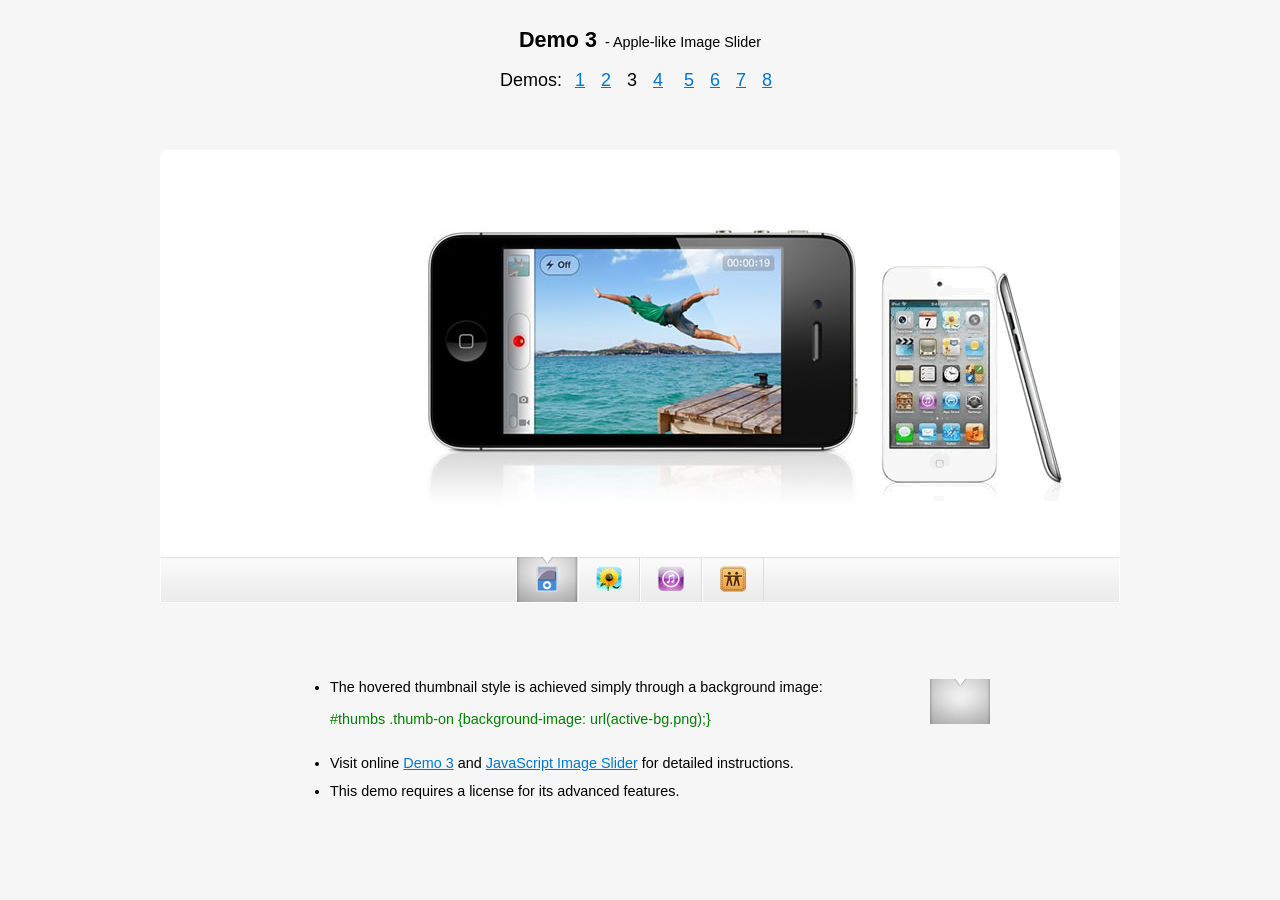
<file: backup/jsImgSlider/demo3.html>
<!DOCTYPE html>
<html>
<head>
    <title>Demo 3</title>
    <link href="themes/3/js-image-slider.css" rel="stylesheet" type="text/css" />
    <script src="themes/3/js-image-slider.js" type="text/javascript"></script>
    <link href="generic.css" rel="stylesheet" type="text/css" />
    <style type="text/css">
        .cap  {width:190px;height:240px;display:inline-block;background:white url(images/caption1.gif) no-repeat 0 0;border-radius:4px;}
        .cap2 {background-image:url(images/caption2.gif)}
        .cap3 {background-image:url(images/caption3.gif)}
        .cap4 {background-image:url(images/caption4.gif)}
    </style>
</head>
<body>
    <div class="div1"><h2>Demo 3</h2> &nbsp;- Apple-like Image Slider
        <p>Demos: <a href="demo1.html">1</a><a href="demo2.html">2</a><a href="demo3.html" class="current">3</a><a href="demo4.html">4</a>
        <a href="demo5.html">5</a><a href="demo6.html">6</a><a href="demo7.html">7</a><a href="demo8.html">8</a></p>
    </div>

    <div id="sliderFrame">
        <div id="slider">
            <a href="http://www.menucool.com/"><img src="images/slider-1.jpg" alt="#htmlcaption1" /></a>
            <a class="lazyImage" href="images/slider-2.jpg" title="#htmlcaption2">slide 2</a>
            <a href="http://www.menucool.com/javascript-image-slider">
                <b data-src="images/slider-3.jpg" data-alt="#htmlcaption3">Image Slider</b>
            </a>
            <a class="lazyImage" href="images/slider-4.jpg" title="#htmlcaption4">slide 4</a>
        </div>
        <!--thumbnails-->
        <div id="thumbs">
            <div class="thumb"><img src="images/thumb-1.gif" /></div>
            <div class="thumb"><img src="images/thumb-2.gif" /></div>
            <div class="thumb"><img src="images/thumb-3.gif" /></div>
            <div class="thumb"><img src="images/thumb-4.gif" /></div>
        </div>
        <!--captions-->
        <div style="display: none;">
            <div id="htmlcaption1">
                <div class="cap"></div>
            </div>
            <div id="htmlcaption2">
                <div class="cap cap2"></div>
            </div>
            <div id="htmlcaption3">
                <div class="cap cap3"></div>
            </div>
            <div id="htmlcaption4">
                <div class="cap cap4"></div>
            </div>
        </div>
    </div>


    <div class="div2">
        <ul>
            <li><img src="themes/3/active-bg.png" alt="" style="float:right;" />The hovered thumbnail style is achieved simply through a background image:<br /><br />
                <span class="green">#thumbs .thumb-on {background-image: url(active-bg.png);}</span><br />&nbsp;
            </li>
            <li>Visit online <a href="http://www.menucool.com/slider/javascript-image-slider-demo3">Demo 3</a> and 
                <a href="http://www.menucool.com/javascript-image-slider" target="_blank">JavaScript Image Slider</a> for detailed instructions.</li>
            <li>This demo requires a license for its advanced features.</li>
        </ul>
    </div>
</body>
</html>
</file>
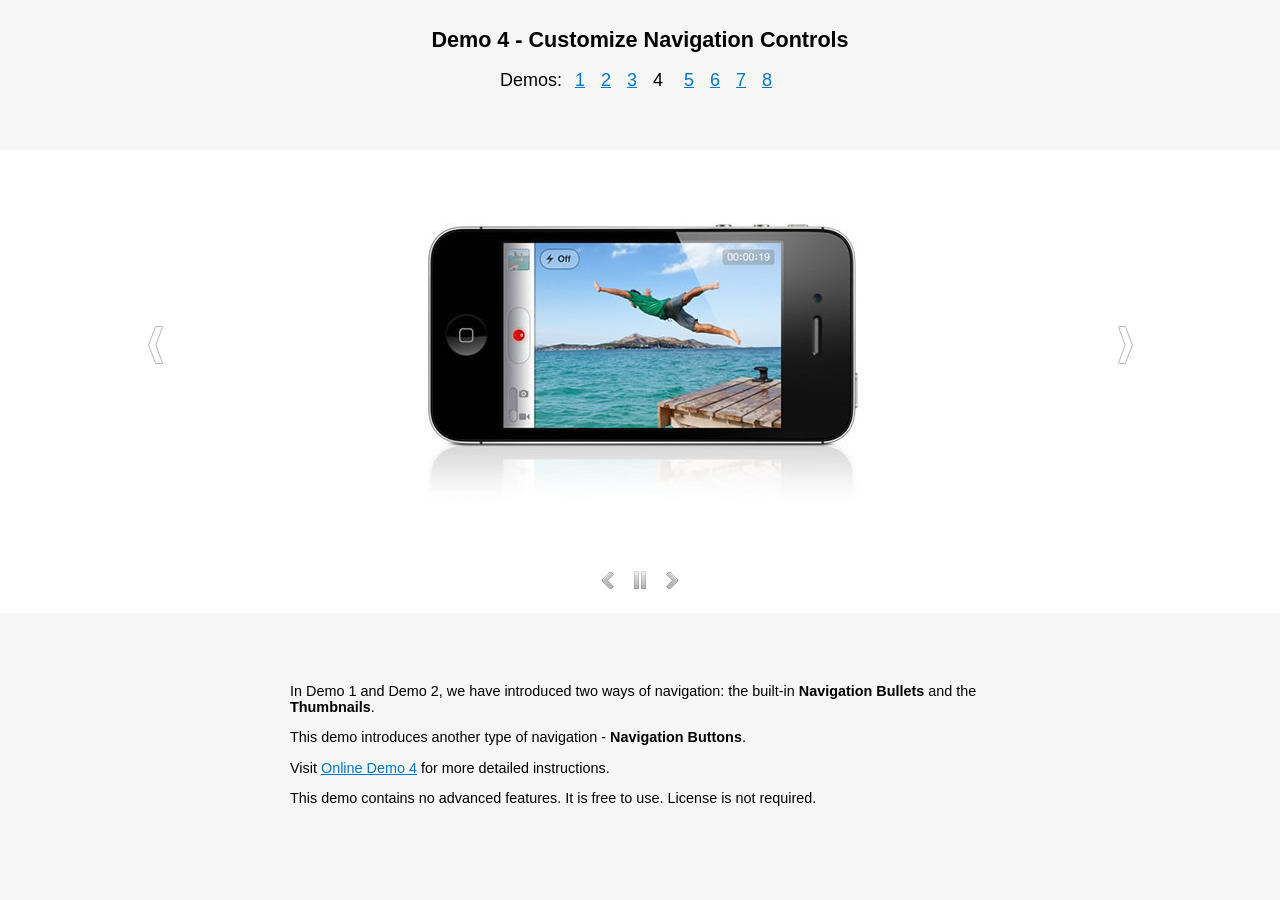
<file: backup/jsImgSlider/demo4.html>
<!DOCTYPE html>
<html>
<head>
    <title>Demo 4 - with Navigation Buttons</title>
    <link href="themes/4/js-image-slider.css" rel="stylesheet" type="text/css" />
    <script src="themes/4/js-image-slider.js" type="text/javascript"></script>
    <link href="generic.css" rel="stylesheet" type="text/css" />
</head>

<body>
    <div class="div1"><h2>Demo 4 - Customize Navigation Controls</h2>
        <p>Demos: <a href="demo1.html">1</a><a href="demo2.html">2</a><a href="demo3.html">3</a><a href="demo4.html" class="current">4</a>
        <a href="demo5.html">5</a><a href="demo6.html">6</a><a href="demo7.html">7</a><a href="demo8.html">8</a></p>
    </div>
    
    
    <div id="sliderFrame">
        <div id="slider">
            <img src="images/slider-1.jpg" />
            <img src="images/slider-2.jpg" />
            <img src="images/slider-3.jpg" />
            <img src="images/slider-4.jpg" />
        </div>
        <!--Custom navigation buttons on both sides-->
        <div class="group1-Wrapper">
            <a onclick="imageSlider.previous()" class="group1-Prev"></a>
            <a onclick="imageSlider.next()" class="group1-Next"></a>
        </div>
        <!--nav bar-->
        <div style="text-align:center;padding:20px;z-index:20;">
            <a onclick="imageSlider.previous()" class="group2-Prev"></a>
            <a id='auto' onclick="switchAutoAdvance()"></a>
            <a onclick="imageSlider.next()" class="group2-Next"></a>
        </div>
    </div>


    <div class="div2">
        <p>In Demo 1 and Demo 2, we have introduced two ways of navigation: the built-in <b>Navigation Bullets</b> and the <b>Thumbnails</b>.</p>
        <p>This demo introduces another type of navigation - <b>Navigation Buttons</b>.</p>
        <p>Visit <a href="http://www.menucool.com/slider/javascript-image-slider-demo4" target="_blank">Online Demo 4</a> for more detailed instructions.</p>
        <p>This demo contains no advanced features. It is free to use. License is not required.</p>
    </div>
    <script type="text/javascript">
        //The following script is for the group 2 navigation buttons.
        function switchAutoAdvance() {
            imageSlider.switchAuto();
            switchPlayPauseClass();
        }
        function switchPlayPauseClass() {
            var auto = document.getElementById('auto');
            var isAutoPlay = imageSlider.getAuto();
            auto.className = isAutoPlay ? "group2-Pause" : "group2-Play";
            auto.title = isAutoPlay ? "Pause" : "Play";
        }
        switchPlayPauseClass();
    </script>
</body>
</html>
</file>
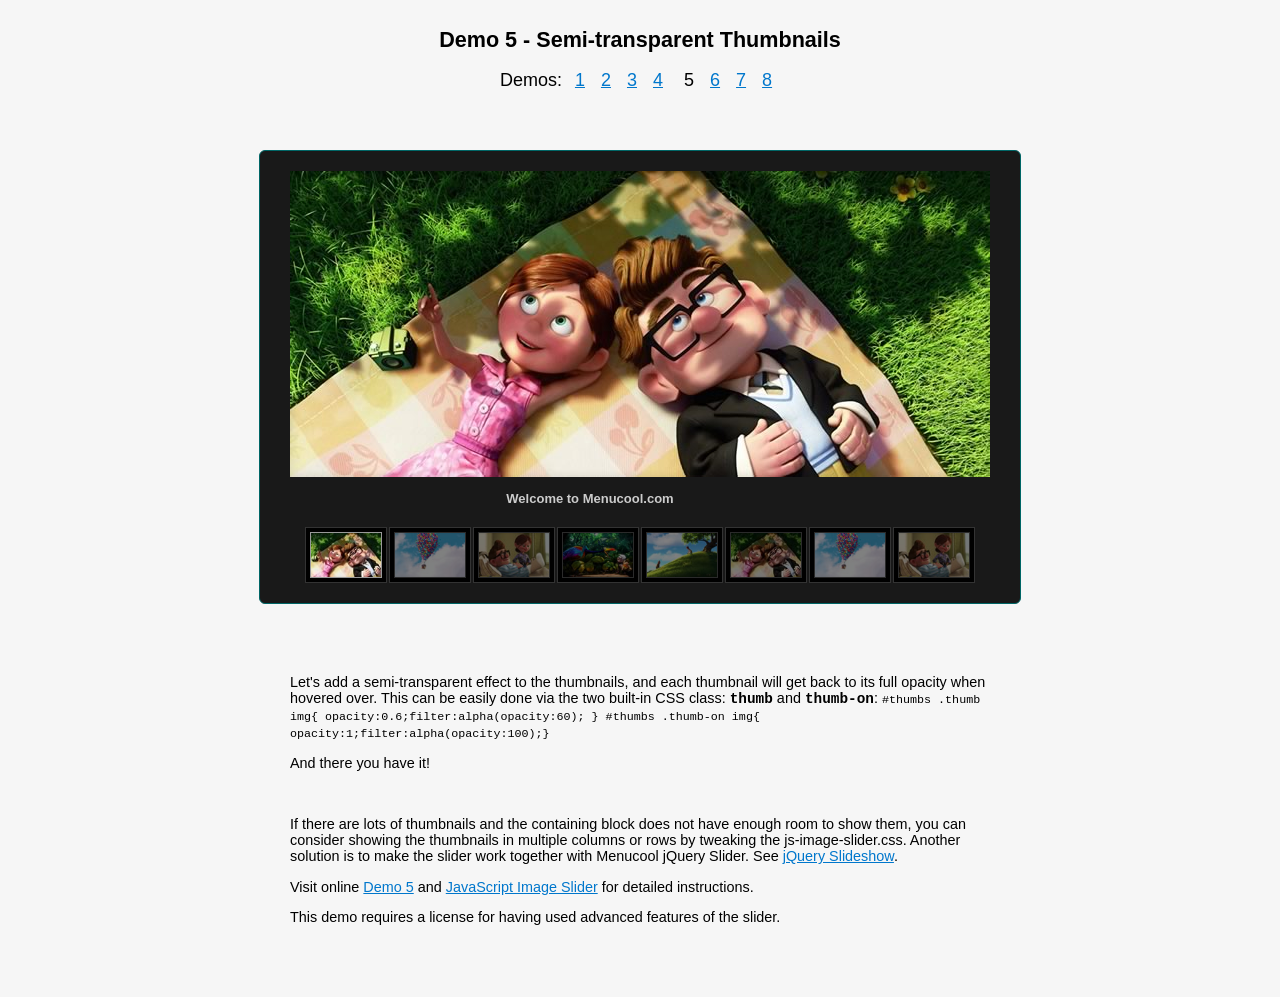
<file: backup/jsImgSlider/demo5.html>
<!DOCTYPE html>
<html>
<head>
    <title>Demo 5 - Semi-transparent Thumbnails</title>
    <link href="themes/5/js-image-slider.css" rel="stylesheet" type="text/css" />
    <script src="themes/5/js-image-slider.js" type="text/javascript"></script>
    <link href="generic.css" rel="stylesheet" type="text/css" />
</head>
<body>
    <div class="div1"><h2>Demo 5 - Semi-transparent Thumbnails</h2>
        <p>Demos: <a href="demo1.html">1</a><a href="demo2.html">2</a><a href="demo3.html">3</a><a href="demo4.html">4</a>
        <a href="demo5.html" class="current">5</a><a href="demo6.html">6</a><a href="demo7.html">7</a><a href="demo8.html">8</a></p>
    </div>

    <div id="sliderFrame">
        <div id="slider">
            <a href="http://www.menucool.com/">
                <img src="images/image-slider-1.jpg" alt="Welcome to Menucool.com" />
            </a>
            <a class="lazyImage" href="images/image-slider-2.jpg" title="Customizable Transition Effects">Customizable Transition Effects</a>
            <a href="http://www.menucool.com/javascript-image-slider">
                <b data-src="images/image-slider-3.jpg" data-alt="#htmlcaption3">Image Slider</b>
            </a>
            <a class="lazyImage" href="images/image-slider-4.jpg" title="Pure Javascript. No jQuery. No flash.">Plain Javascript Slider</a>
            <a class="lazyImage" href="images/image-slider-5.jpg" title="#htmlcaption5">Lazy Loading Image</a>
            <a class="lazyImage" href="images/image-slider-1.jpg" title="Light weight Image Slider">Light weight Image Slider</a>
            <a class="lazyImage" href="images/image-slider-2.jpg" title="Fine tuned. Sleek & Smooth">Fine tuned. Sleek & Smooth</a>
            <a class="lazyImage" href="images/image-slider-3.jpg" title="Easy-to-Use Slider">Easy-to-Use Slider</a>
        </div>
        <div style="display: none;">
            <div id="htmlcaption3">
                <em>HTML</em> caption. Back to <a href="http://www.menucool.com/">Menucool</a>.
            </div>
            <div id="htmlcaption5">
                Smart Lazy Loading Image
            </div>
        </div>
                
        <!--thumbnails-->
        <div id="thumbs">
            <div class="thumb"><img src="images/thumb1.jpg" /></div>
            <div class="thumb"><img src="images/thumb2.jpg" /></div>
            <div class="thumb"><img src="images/thumb3.jpg" /></div>
            <div class="thumb"><img src="images/thumb4.jpg" /></div>
            <div class="thumb"><img src="images/thumb5.jpg" /></div>
            <div class="thumb"><img src="images/thumb1.jpg" /></div>
            <div class="thumb"><img src="images/thumb2.jpg" /></div>
            <div class="thumb"><img src="images/thumb3.jpg" /></div>
        </div>
    </div>

    <div class="div2">
        Let's add a semi-transparent effect to the thumbnails, and each thumbnail will get back to its full opacity when hovered over.
        This can be easily done via the two built-in CSS class: <b class="cn">thumb</b> and <b class="cn">thumb-on</b>:
        <code>#thumbs .thumb img{ opacity:0.6;filter:alpha(opacity:60); }
#thumbs .thumb-on img{ opacity:1;filter:alpha(opacity:100);}</code>
        <p>And there you have it!</p>
        <p>&nbsp;</p>
        <p>If there are lots of thumbnails and the containing block does not have enough room to show them, 
        you can consider showing the thumbnails in multiple columns or rows by tweaking the js-image-slider.css. 
        Another solution is to make the slider work together with Menucool jQuery Slider. 
        See <a href="http://www.menucool.com/slider/jquery-slideshow">jQuery Slideshow</a>.</p>
        <p>Visit online <a href="http://www.menucool.com/slider/javascript-image-slider-demo5">Demo 5</a> and 
        <a href="http://www.menucool.com/javascript-image-slider" target="_blank">JavaScript Image Slider</a> for detailed instructions.</p>
        <p>This demo requires a license for having used advanced features of the slider.</p>
    </div>

</body>
</html>
</file>
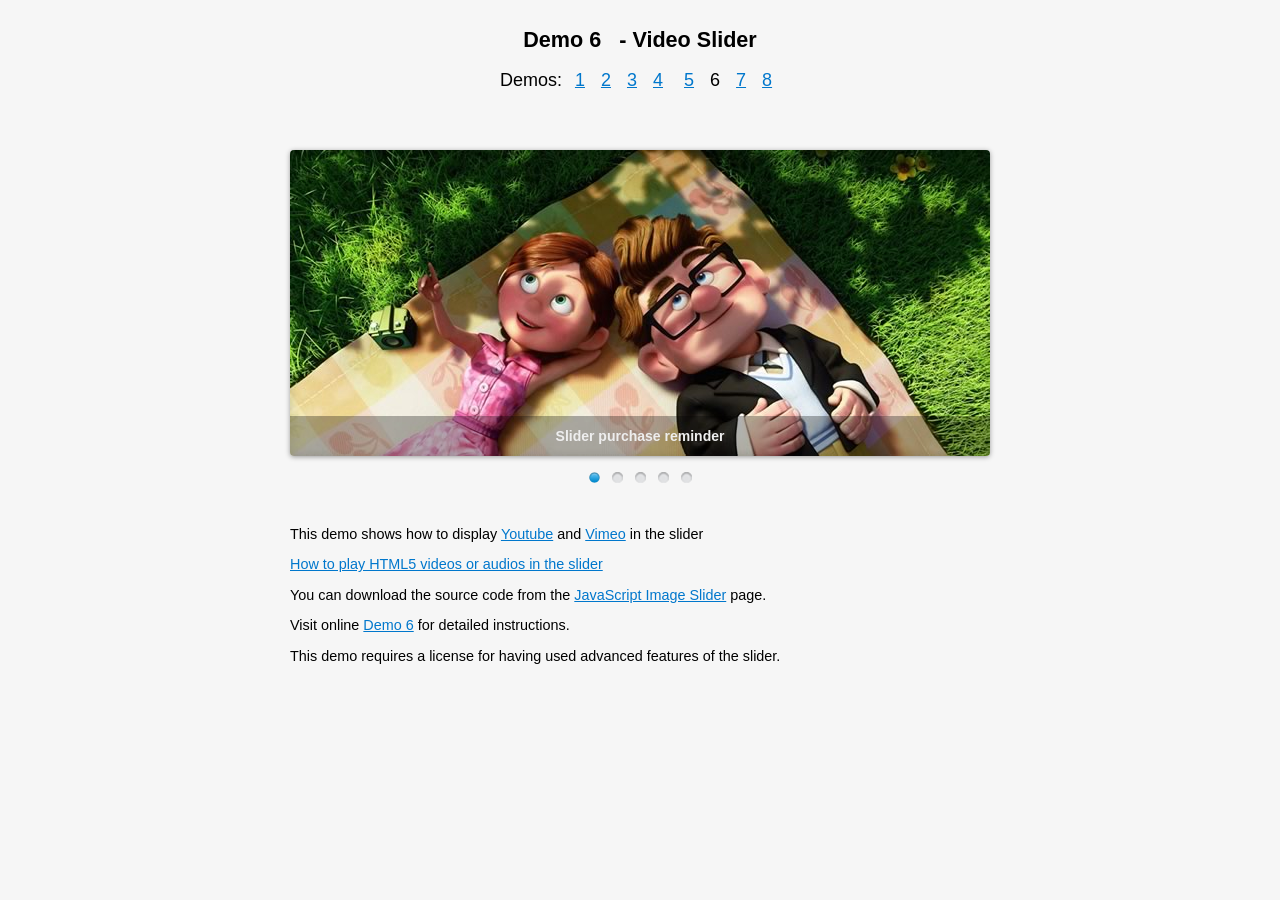
<file: backup/jsImgSlider/demo6.html>
<!DOCTYPE html>
<html>
<head>
    <title>Demo 6</title>
    <link href="themes/6/js-image-slider.css" rel="stylesheet" type="text/css" />
    <script src="themes/6/mcVideoPlugin.js" type="text/javascript"></script>
    <script src="themes/6/js-image-slider.js" type="text/javascript"></script>
    <link href="generic.css" rel="stylesheet" type="text/css" />
</head>
<body>
    <div class="div1"><h2>Demo 6 &nbsp; - Video Slider</h2>
        <p>Demos: <a href="demo1.html">1</a><a href="demo2.html">2</a><a href="demo3.html">3</a><a href="demo4.html">4</a>
        <a href="demo5.html">5</a><a href="demo6.html" class="current">6</a><a href="demo7.html">7</a><a href="demo8.html">8</a></p>
    </div>
    <div id="sliderFrame">
        <div id="slider">
            <a href="http://www.menucool.com/video-slider">
                <img src="images/image-slider-1.jpg" alt="Welcome to Menucool Video Slider" />
            </a>
            <a class="video" href="http://vimeo.com/18560206">
                <b data-src="images/image-slider-2.jpg">Vimeo</b>
            </a>
            <a class="video" href="http://www.youtube.com/watch?v=P0G_2tiivxE">
                <b data-src="images/image-slider-3.jpg">Image Slider</b>
            </a>
            <a class="lazyImage" href="images/image-slider-4.jpg">Slide 4</a>
            <a class="video" href="http://vimeo.com/18867695" data-autovideo="1">
                <b data-src="images/image-slider-5.jpg">Slide 5</b>
            </a>
        </div>
    </div>

    <div class="div2">
        <p>This demo shows how to display <a href="http://www.youtube.com" target="_blank">Youtube</a> and <a href="http://www.vimeo.com" target="_blank">Vimeo</a> in the slider</p>
        <p><a href="http://www.menucool.com/slider/play-html5-video-or-audio-in-slider" target="_blank">How to play HTML5 videos or audios in the slider</a></p>
        <p>You can download the source code from the <a href="http://www.menucool.com/javascript-image-slider">JavaScript Image Slider</a> page.</p>
        <p>Visit online <a href="http://www.menucool.com/video-slider">Demo 6</a> for detailed instructions.</p>
        <p>This demo requires a license for having used advanced features of the slider.</p>
    </div>
</body>
</html>
</file>
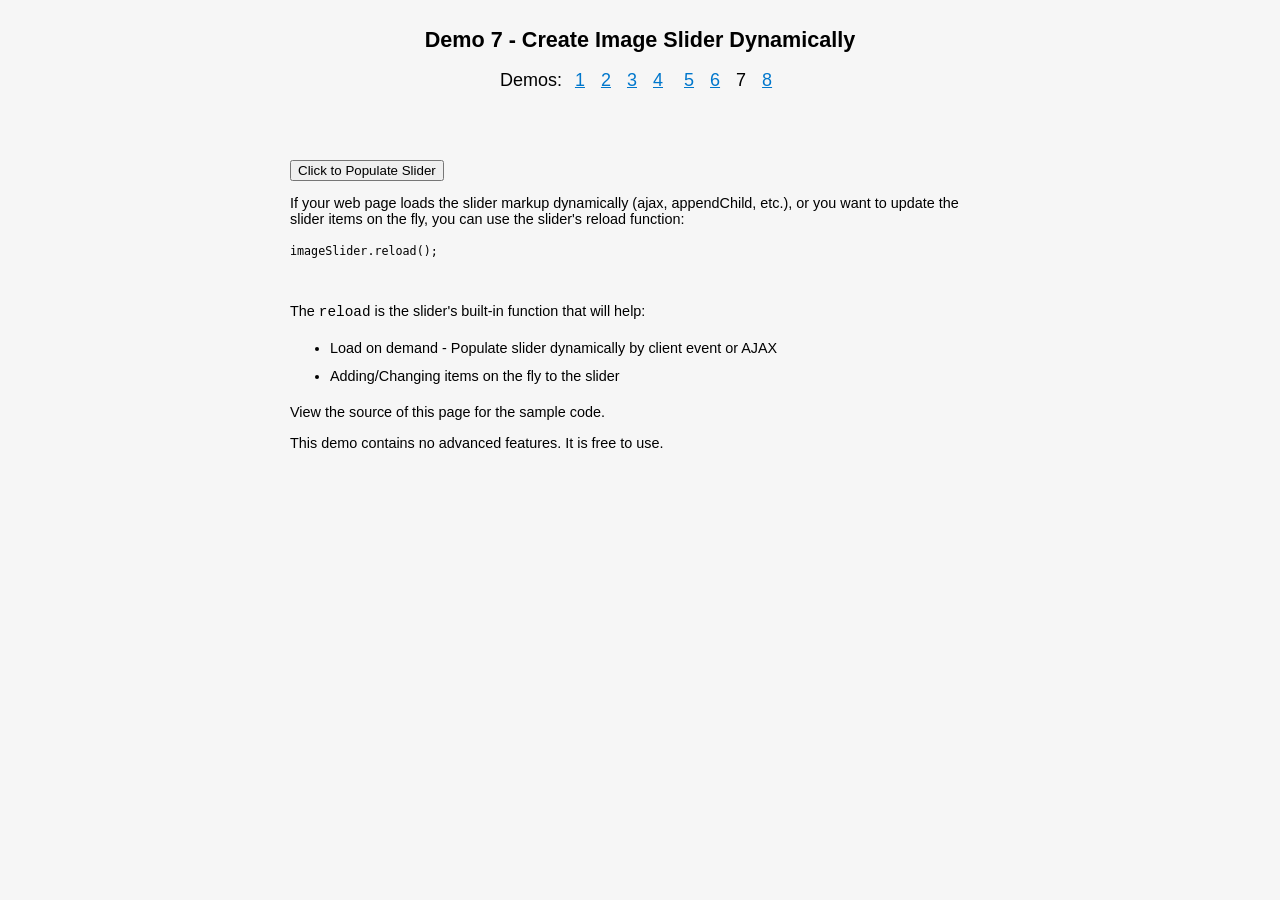
<file: backup/jsImgSlider/demo7.html>
<!DOCTYPE html>
<html>
<head>
    <title>Demo 7 - Create Image Slider Dynamically</title>
    <link href="themes/7/js-image-slider.css" rel="stylesheet" type="text/css" />
    <script src="themes/7/js-image-slider.js" type="text/javascript"></script>
    <link href="generic.css" rel="stylesheet" type="text/css" />
    <script type="text/javascript">
        function populateSlider() {
            //Note: If the slider container has been set as invisible(e.g. display:none;), make sure set it visible before reload the imageSlider
            setSliderMarkup();
            imageSlider.reload();
        }
        function setSliderMarkup() {
            var sliderFrame = document.getElementById("sliderFrame");
            sliderFrame.innerHTML = '<div id="slider"><img src="images/image-slider-1.jpg" />' +
            '<img src="images/image-slider-2.jpg" /><img src="images/image-slider-3.jpg" alt="Pure Javascript. Non jQuery. Non flash." />' +
            '<img src="images/image-slider-4.jpg" alt="#htmlcaption" /><img src="images/image-slider-5.jpg" /></div>';
        }
    </script>
</head>
<body>
    <div class="div1"><h2>Demo 7 - Create Image Slider Dynamically</h2>
        <p>Demos: <a href="demo1.html">1</a><a href="demo2.html">2</a><a href="demo3.html">3</a><a href="demo4.html">4</a>
        <a href="demo5.html">5</a><a href="demo6.html">6</a><a href="demo7.html" class="current">7</a><a href="demo8.html">8</a></p>
    </div>
    <div id="sliderFrame"></div>
    <div id="htmlcaption" style="display: none;">
        <em>HTML</em> caption. Link to <a href="http://www.google.com/">Google</a>.
    </div>

    <div class="div2">
        <input type="button" onclick="populateSlider()" value="Click to Populate Slider" />
        <p>If your web page loads the slider markup dynamically (ajax, appendChild, etc.), or you want to update the slider items on the fly, you can use the slider's reload function:</p>
        <code>imageSlider.reload();</code>
        <p>&nbsp;</p>
        The <span class="cn">reload</span> is the slider's built-in function that will help: 
        <ul>
            <li>Load on demand - Populate slider dynamically by client event or AJAX</li>
            <li>Adding/Changing items on the fly to the slider</li>
        </ul>
        <p>View the source of this page for the sample code.</p>
        <p>This demo contains no advanced features. It is free to use.</p>
    </div>
</body>
</html>
</file>
<file: backup/education-board use/layout/styles/layout.css>
@charset "utf-8";
/*
Template Name: Education Board
Author: <a href="http://www.os-templates.com/">OS Templates</a>
Author URI: http://www.os-templates.com/
Licence: Free to use under our free template licence terms
Licence URI: http://www.os-templates.com/template-terms
File: Layout CSS
*/

@import url("navi.css");
@import url("forms.css");
@import url("tables.css");
@import url("homepage.css");
@import url("gallery.css");
@import url("portfolio.css");
@import url("featured_slide.css");

html{overflow-y:scroll;}
body{margin:0; padding:0; font-size:13px; font-family:Georgia, "Times New Roman", Times, serif; color:#979797; background-color:#333333;}

.justify{text-align:justify;}
.bold{font-weight:bold;}
.center{text-align:center;}
.right{text-align:right;}
.nostart{margin:0; padding:0; list-style-type:none;}

.clear:after{content:"."; display:block; height:0; clear:both; visibility:hidden; line-height:0;}
.clear{display:inline-block;}
html[xmlns] .clear{display:block;}
* html .clear{height:1%;}

a{outline:none; text-decoration:none;}

.fl_left, .imgl{float:left;}
.fl_right, .imgr{float:right;}

img{margin:0; padding:0; border:none;}
.imgholder, .imgl, .imgr{padding:4px; border:1px solid #D8D8D8; text-align:center;}
.imgl{margin:0 15px 15px 0; clear:left;}
.imgr{margin:0 0 15px 15px; clear:right;}

/* ----------------------------------------------Wrapper------------------------------------- */

div.wrapper{display:block; width:100%; text-align:left;}
div.wrapper h1, div.wrapper h2, div.wrapper h3, div.wrapper h4, div.wrapper h5, div.wrapper h6{margin:0 0 15px 0; padding:0; font-size:16px; font-weight:normal; font-style:italic; line-height:normal; color:#333333; background-color:transparent;}
.row1, .row2{color:#979797; background-color:#E1D6CB;}
.row3{color:#979797; background-color:#FFFFFF; border-top:1px solid #510000; border-bottom:5px solid #E1D6CB;}
.row3 a{color:#896C50; background-color:#FFFFFF;}
.row4{padding:30px 0;}

/* ----------------------------------------------Generalise------------------------------------- */

#header, #container, #footer, #copyright{display:block; position:relative; width:960px; margin:0 auto;}

/* ----------------------------------------------Header------------------------------------- */

#header{padding:25px 0 30px 0;}
#header h1, #header p, #header ul{margin:0; padding:0; list-style:none; line-height:normal;}
#header h1{font-size:26px; font-variant:small-caps; font-style:normal;}
#header h1 a{color:#333333; background-color:#E1D6CB;}
#header p{font-size:12px;}
#header p a{color:#510000; background-color:#E1D6CB;}
#header .fl_left, #header .fl_right{margin-bottom:15px;}
#header .fl_right{margin-top:13px;}
#header .fl_right p{float:left; margin:5px 50px 0 0;}

/* ----------------------------------------------Content------------------------------------- */

#container{padding:30px 0; line-height:1.6em;}
#container h1, #container h2, #container h3, #container h4, #container h5, #container h6{background-color:#FFFFFF; margin:0 0 15px 0; padding:0 0 10px 0; border-bottom:1px solid #D8D8D8;}
#container .readmore{display:block; width:100%; text-align:right; line-height:normal;}
#content{display:block; float:left; width:630px;}

/* Comments */

#comments{margin-bottom:40px;}
#comments .commentlist{margin:0; padding:0;}
#comments .commentlist ul{margin:0; padding:0; list-style:none;}
#comments .commentlist li.comment_odd, #comments .commentlist li.comment_even{margin:0 0 10px 0; padding:15px; list-style:none;}
#comments .commentlist li.comment_odd{color:#666666; background-color:#F7F7F7;}
#comments .commentlist li.comment_odd a{color:#896C50; background-color:#F7F7F7;}
#comments .commentlist li.comment_even{color:#666666; background-color:#E8E8E8;}
#comments .commentlist li.comment_even a{color:#896C50; background-color:#E8E8E8;}
#comments .commentlist .author .name{font-weight:bold;}
#comments .commentlist .submitdate{font-size:smaller;}
#comments .commentlist p{margin:10px 5px 10px 0; padding:0; font-weight:normal; text-transform:none;}
#comments .commentlist li .avatar{float:right; border:1px solid #EEEEEE; margin:0 0 0 10px;}

/* ----------------------------------------------Column------------------------------------- */

#column{display:block; float:right; width:300px;}
#column .holder, #column #featured{display:block; width:300px; margin-bottom:30px;}
#column .holder h2.title{display:block; width:100%; height:65px; margin:0; padding:15px 0 0 0; font-size:20px; text-transform:none; line-height:normal; border-bottom:1px dotted #999999;}
#column .holder h2.title img{float:left; margin:-15px 8px 0 0; padding:5px; border:1px solid #999999;}
#column div.imgholder{display:block; width:290px; margin:0 0 10px 0;}
#column .holder p.readmore{display:block; width:100%; font-weight:bold; text-align:right; line-height:normal;}

/* Featured Block */

#column #featured ul, #column #featured h2, #column #featured p{margin:0; padding:0; list-style:none; color:#666666; background-color:#F7F7F7;}
#column #featured a{color:#896C50; background-color:#F7F7F7;}
#column #featured li{display:block; width:250px; margin:0; padding:20px 25px; color:#666666; background-color:#F7F7F7;}
#column #featured li p.imgholder{display:block; width:240px; height:90px; margin:20px 0 15px 0;}
#column #featured li h2{margin:0; padding:0 0 8px 0; font-weight:normal; font-family:Georgia, "Times New Roman", Times, serif; line-height:normal; border-bottom:1px dotted #999999;}
#container #column .readmore a{display:block; width:100%; margin-top:15px; height:auto; padding-left:0; font-weight:bold; text-align:right; line-height:normal; background:none;}
#column .latestnews{display:block; width:100%; margin:0; padding:0; list-style:none;}
#column .latestnews li{display:block; width:100%; height:99px; margin:0 0 11px 0; padding:0 0 21px 0; border-bottom:1px dotted #C7C5C8; overflow:hidden;}
#column .latestnews li.last, #column .last{margin-bottom:0;}
#column .latestnews p{display:inline;}
#column .latestnews img{float:left; margin:0 10px 0 0; padding:4px; border:1px solid #C7C5C8; clear:left;}

/* ----------------------------------------------Footer------------------------------------- */

#footer{line-height:1.6em; background:url("images/footer_bg.gif") 550px 0 repeat-y;}
#footer a{color:#979797; background-color:#333333;}
#footer h2{color:#FFFFFF; background-color:#333333; font-weight:bold; font-style:normal;}
#footer ul{margin:0; padding:0; list-style:none;}
#footer address{font-style:normal;}
#footer .footbox{display:block; float:left; width:200px; margin-right:30px;}
#footer #social{margin-bottom:20px;}
#footer #social ul{margin:20px 0 0 0;}
#footer #social li{display:inline; margin-right:15px;}
#footer .last{margin:0;}

/* ----------------------------------------------Copyright------------------------------------- */

#copyright{padding:15px 0; border-top:1px solid #979797;}
#copyright p{margin:0; padding:0;}
#copyright, #copyright a{color:#979797; background-color:#333333;}
</file>
<file: admin/ckeditor/samples/sample.css>
/*
Copyright (c) 2003-2014, CKSource - Frederico Knabben. All rights reserved.
For licensing, see LICENSE.md or http://ckeditor.com/license
*/

html, body, h1, h2, h3, h4, h5, h6, div, span, blockquote, p, address, form, fieldset, img, ul, ol, dl, dt, dd, li, hr, table, td, th, strong, em, sup, sub, dfn, ins, del, q, cite, var, samp, code, kbd, tt, pre
{
	line-height: 1.5;
}

body
{
	padding: 10px 30px;
}

input, textarea, select, option, optgroup, button, td, th
{
	font-size: 100%;
}

pre
{
	-moz-tab-size: 4;
	-o-tab-size: 4;
	-webkit-tab-size: 4;
	tab-size: 4;
}

pre, code, kbd, samp, tt
{
	font-family: monospace,monospace;
	font-size: 1em;
}

body {
	width: 960px;
	margin: 0 auto;
}

code
{
	background: #f3f3f3;
	border: 1px solid #ddd;
	padding: 1px 4px;

	-moz-border-radius: 3px;
	-webkit-border-radius: 3px;
	border-radius: 3px;
}

abbr
{
	border-bottom: 1px dotted #555;
	cursor: pointer;
}

.new, .beta
{
	text-transform: uppercase;
	font-size: 10px;
	font-weight: bold;
	padding: 1px 4px;
	margin: 0 0 0 5px;
	color: #fff;
	float: right;

	-moz-border-radius: 3px;
	-webkit-border-radius: 3px;
	border-radius: 3px;
}

.new
{
	background: #FF7E00;
	border: 1px solid #DA8028;
	text-shadow: 0 1px 0 #C97626;

	-moz-box-shadow: 0 2px 3px 0 #FFA54E inset;
	-webkit-box-shadow: 0 2px 3px 0 #FFA54E inset;
	box-shadow: 0 2px 3px 0 #FFA54E inset;
}

.beta
{
	background: #18C0DF;
	border: 1px solid #19AAD8;
	text-shadow: 0 1px 0 #048CAD;
	font-style: italic;

	-moz-box-shadow: 0 2px 3px 0 #50D4FD inset;
	-webkit-box-shadow: 0 2px 3px 0 #50D4FD inset;
	box-shadow: 0 2px 3px 0 #50D4FD inset;
}

h1.samples
{
	color: #0782C1;
	font-size: 200%;
	font-weight: normal;
	margin: 0;
	padding: 0;
}

h1.samples a
{
	color: #0782C1;
	text-decoration: none;
	border-bottom: 1px dotted #0782C1;
}

.samples a:hover
{
	border-bottom: 1px dotted #0782C1;
}

h2.samples
{
	color: #000000;
	font-size: 130%;
	margin: 15px 0 0 0;
	padding: 0;
}

p, blockquote, address, form, pre, dl, h1.samples, h2.samples
{
	margin-bottom: 15px;
}

ul.samples
{
	margin-bottom: 15px;
}

.clear
{
	clear: both;
}

fieldset
{
	margin: 0;
	padding: 10px;
}

body, input, textarea
{
	color: #333333;
	font-family: Arial, Helvetica, sans-serif;
}

body
{
	font-size: 75%;
}

a.samples
{
	color: #189DE1;
	text-decoration: none;
}

form
{
	margin: 0;
	padding: 0;
}

pre.samples
{
	background-color: #F7F7F7;
	border: 1px solid #D7D7D7;
	overflow: auto;
	padding: 0.25em;
	white-space: pre-wrap; /* CSS 2.1 */
	word-wrap: break-word; /* IE7 */
}

#footer
{
	clear: both;
	padding-top: 10px;
}

#footer hr
{
	margin: 10px 0 15px 0;
	height: 1px;
	border: solid 1px gray;
	border-bottom: none;
}

#footer p
{
	margin: 0 10px 10px 10px;
	float: left;
}

#footer #copy
{
	float: right;
}

#outputSample
{
	width: 100%;
	table-layout: fixed;
}

#outputSample thead th
{
	color: #dddddd;
	background-color: #999999;
	padding: 4px;
	white-space: nowrap;
}

#outputSample tbody th
{
	vertical-align: top;
	text-align: left;
}

#outputSample pre
{
	margin: 0;
	padding: 0;
}

.description
{
	border: 1px dotted #B7B7B7;
	margin-bottom: 10px;
	padding: 10px 10px 0;
	overflow: hidden;
}

label
{
	display: block;
	margin-bottom: 6px;
}

/**
 *	CKEditor editables are automatically set with the "cke_editable" class
 *	plus cke_editable_(inline|themed) depending on the editor type.
 */

/* Style a bit the inline editables. */
.cke_editable.cke_editable_inline
{
	cursor: pointer;
}

/* Once an editable element gets focused, the "cke_focus" class is
   added to it, so we can style it differently. */
.cke_editable.cke_editable_inline.cke_focus
{
	box-shadow: inset 0px 0px 20px 3px #ddd, inset 0 0 1px #000;
	outline: none;
	background: #eee;
	cursor: text;
}

/* Avoid pre-formatted overflows inline editable. */
.cke_editable_inline pre
{
	white-space: pre-wrap;
	word-wrap: break-word;
}

/**
 *	Samples index styles.
 */

.twoColumns,
.twoColumnsLeft,
.twoColumnsRight
{
	overflow: hidden;
}

.twoColumnsLeft,
.twoColumnsRight
{
	width: 45%;
}

.twoColumnsLeft
{
	float: left;
}

.twoColumnsRight
{
	float: right;
}

dl.samples
{
	padding: 0 0 0 40px;
}
dl.samples > dt
{
	display: list-item;
	list-style-type: disc;
	list-style-position: outside;
	margin: 0 0 3px;
}
dl.samples > dd
{
	margin: 0 0 3px;
}
.warning
{
	color: #ff0000;
	background-color: #FFCCBA;
	border: 2px dotted #ff0000;
	padding: 15px 10px;
	margin: 10px 0;
}

/* Used on inline samples */

blockquote
{
	font-style: italic;
	font-family: Georgia, Times, "Times New Roman", serif;
	padding: 2px 0;
	border-style: solid;
	border-color: #ccc;
	border-width: 0;
}

.cke_contents_ltr blockquote
{
	padding-left: 20px;
	padding-right: 8px;
	border-left-width: 5px;
}

.cke_contents_rtl blockquote
{
	padding-left: 8px;
	padding-right: 20px;
	border-right-width: 5px;
}

img.right {
	border: 1px solid #ccc;
	float: right;
	margin-left: 15px;
	padding: 5px;
}

img.left {
	border: 1px solid #ccc;
	float: left;
	margin-right: 15px;
	padding: 5px;
}

.marker
{
	background-color: Yellow;
}
</file>
<file: admin/backup/panelo_admin_template/panelo_admin_template/style.css>
body{
background-color:#ccd6da;
font-family:Arial, Helvetica, sans-serif;
padding:0;margin:0;
font-size:12px;
color:#000;
}
.clear{clear:both;}
a{color:#0291d4; text-decoration:none;}
a#closebt{ position:absolute; top:130px; left:208px; outline:none; z-index:999;}
a#openbt{ position:absolute; top:130px; left:0px; outline:none; display:none;z-index:999;}
a.button{-moz-border-radius:4px;-webkit-border-radius:4px;border-radius:4px;font-family:arial;font-size:12px;font-weight: bold;padding:8px 12px 8px 12px;text-align: center;cursor:pointer; margin:10px 10px 0 0; float:left;}
.red{color:#fff;background: #eb8484;text-shadow:1px 1px #cc5959;}
.green{color:#fff;background: #7dc44e;text-shadow:1px 1px #4c9021;}
.red:hover{ background-color:#d96060;}
.green:hover{ background-color:#69b736;}

#panelwrap{width:1000px; margin:20px auto; background-color:#FFFFFF;-moz-border-radius:10px;-webkit-border-radius:10px;-khtml-border-radius:10px; border-radius:10px;border:6px #c0cdd2 solid;}
#loginpanelwrap{width:500px; margin:120px auto auto auto; background-color:#FFFFFF;-moz-border-radius:10px;-webkit-border-radius:10px;-khtml-border-radius:10px; border-radius:10px;border:6px #c0cdd2 solid;}

.header{ width:100%; height:auto;}
.title{ font-size:26px; float:left; padding:25px 0 0 18px;}
.title a{ color:#366082;font-family: 'Belgrano', serif;}
.header_right{ float:right; padding:20px 20px 0 0;}
.header_right a{ margin:0 0 0 5px; color:#000000; font-weight:bold;}
.header_right a.settings{ background:url(images/settings.png) no-repeat left; padding:0 0 0 22px;}
.header_right a.logout{background:url(images/logout.png) no-repeat left; padding:0 0 0 22px;}
.center_content{clear:both; width:100%; padding:0 0 50px 0;}

.loginheader{ width:100%; height:auto; text-align:center;}
.logintitle{ font-size:26px; padding:25px 0 0 0px;}
.logintitle a{ color:#366082;font-family: 'Belgrano', serif;}

.menu{ float:left; clear:both; padding:27px 0 0 15px;}
.menu ul{ padding:0px; margin:0px; list-style:none;}
.menu ul li{ float:left; padding:0px; margin:0px; font-size:13px;}
.menu ul li a{ display:block; float:left; background-color:#f3d987; padding:7px 12px 5px 12px; color:#000; text-decoration:none;
margin:0 4px 0 0;
-moz-border-radius-topleft:6px;-webkit-border-top-left-radius:6px;-khtml-border-top-left-radius:6px;border-top-left-radius:6px;
-moz-border-radius-topright:6px;-webkit-border-top-right-radius:6px;-khtml-border-top-right-radius:6px;border-top-right-radius:6px;
}
.menu ul li a.selected{ display:block; float:left; background-color:#edcd66; padding:7px 12px 5px 12px; color:#000; text-decoration:none;
margin:0 4px 0 0;
-moz-border-radius-topleft:6px;-webkit-border-top-left-radius:6px;-khtml-border-top-left-radius:6px;border-top-left-radius:6px;
-moz-border-radius-topright:6px;-webkit-border-top-right-radius:6px;-khtml-border-top-right-radius:6px;border-top-right-radius:6px;
}
.menu ul li a:hover{background-color:#edcd66;}

.submenu{ width:100%; height:auto; background-color:#edcd66; clear:both; float:left;}
.submenu ul{ padding:5px 0 5px 25px; margin:0px; list-style:none;}
.submenu ul li{ float:left; padding:0px; margin:0px;}
.submenu ul li a{ display:block; float:left; padding:3px 6px 3px 6px;  color:#000; text-decoration:none;
margin:5px 4px 10px 0;font-size:12px;}
.submenu ul li a.selected{display:block; float:left; padding:3px 6px 3px 6px; color:#FFFFFF; text-decoration:none;
margin:5px 4px 8px 0;color:#FFFFFF; font-size:12px; background-color:#366082;
-moz-border-radius:5px;-webkit-border-radius:5px;-khtml-border-radius:5px;border-radius:5px;
}
.submenu ul li a:hover{background-color:#366082; color:#FFFFFF;
-moz-border-radius:5px;-webkit-border-radius:5px;-khtml-border-radius:5px;border-radius:5px;
}


.sidebar{
width:222px;
float:left;margin-left: -100%;
padding:0px 0 0 0px;
position:relative;
left:0px;
}
.sidebar h2{
width:187px; margin:10px 10px 0 10px;
-moz-border-radius-topleft:6px;-webkit-border-top-left-radius:6px;-khtml-border-top-left-radius:6px;border-top-left-radius:6px;
-moz-border-radius-topright:6px;-webkit-border-top-right-radius:6px;-khtml-border-top-right-radius:6px;border-top-right-radius:6px;
background-color:#bad7e6; color:#22425e; font-size:14px; font-weight:bold; padding:10px 0 10px 15px; text-shadow:1px 1px #DCEEF7;
border-bottom:1px #8A9296 solid;
}
.sidebar ul{
background-color:#FFFFFF; list-style:none;
width:170px; border:1px #D6D6D6 solid; border-top:none;
padding:10px 15px 15px 15px; margin:0px 0 15px 10px;
-moz-border-radius-bottomleft:6px;-webkit-border-bottom-left-radius:6px;-khtml-border-bottom-left-radius:6px;border-bottom-left-radius:6px;
-moz-border-radius-bottomright:6px;-webkit-border-bottom-right-radius:6px;-khtml-border-bottom-right-radius:6px;border-bottom-right-radius:6px;
}
.sidebar ul li{
border-bottom:1px #ededed solid; 
}
.sidebar ul li a{
color:#000000; display:block;padding:5px 0 5px 5px;
}
.sidebar ul li a:hover{
background-color:#ededed;
}
.sidebar_section_text{
background-color:#FFFFFF;
width:170px; border:1px #D6D6D6 solid; border-top:none;
padding:10px 15px 15px 15px; margin:0px 0 15px 10px;
-moz-border-radius-bottomleft:6px;-webkit-border-bottom-left-radius:6px;-khtml-border-bottom-left-radius:6px;border-bottom-left-radius:6px;
-moz-border-radius-bottomright:6px;-webkit-border-bottom-right-radius:6px;-khtml-border-bottom-right-radius:6px;border-bottom-right-radius:6px;}

#right_wrap{
float: left;
width: 100%;
}
#right_content{
margin:10px 10px 10px 232px;
}
.form_sub_buttons{ padding:0 0 20px 0; float:left;}
#right_content h2{ background-color:#bad7e6;
margin:0px; clear:both;
-moz-border-radius-topleft:6px;-webkit-border-top-left-radius:6px;-khtml-border-top-left-radius:6px;border-top-left-radius:6px;
-moz-border-radius-topright:6px;-webkit-border-top-right-radius:6px;-khtml-border-top-right-radius:6px;border-top-right-radius:6px;
color:#22425e; font-size:14px; font-weight:bold; padding:10px 0 10px 15px; text-shadow:1px 1px #DCEEF7;
border-bottom:1px #ABC7D6 solid;
}


#rounded-corner
{
margin:0px;
width:100%;
text-align: left;
border-collapse: collapse;
}
#rounded-corner th
{
padding: 8px;
font-weight: bold;
font-size:12px;
color: #535E66;
background: #dde8f0; text-shadow:1px 1px #F2F8FC;
}
#rounded-corner tr.odd td
{
padding: 8px;
background: #f4f9fd;
border-top: 1px solid #fff;
color: #669;
}
#rounded-corner tr.even td
{
padding: 8px;
background: #fcfdfe;
border-top: 1px solid #fff;
color: #669;
}
#rounded-corner tfoot td
{
background: #dde8f0; font-size:11px;padding:8px 8px 8px 15px;
-moz-border-radius-bottomleft:6px;-webkit-border-bottom-left-radius:6px;-khtml-border-bottom-left-radius:6px;border-bottom-left-radius:6px;
-moz-border-radius-bottomright:6px;-webkit-border-bottom-right-radius:6px;-khtml-border-bottom-right-radius:6px;border-bottom-right-radius:6px;
}
#rounded-corner tbody tr:hover td
{
background: #dde8f0;
}

/* Toggle
/*------------------------------------------*/
.toogle_wrap{background-color:#bad7e6;
margin:0px; clear:both;
-moz-border-radius:5px;-webkit-border-radius:5px;-khtml-border-radius:5px;border-radius:5px;
color:#22425e; font-size:14px; font-weight:bold; padding:10px 0 10px 15px; text-shadow:1px 1px #DCEEF7;}
.trigger{padding:0px;margin:0;}
.trigger a{color:#22425e; font-size:14px; font-weight:bold; padding:5px 0 5px 0; text-shadow:1px 1px #DCEEF7;text-decoration: none;display: block; }
.active {}
.trigger a:hover, .trigger a:hover:focus{}
.toggle_container{overflow: hidden;padding:0px 10px 0 0;clear: both; font-size:12px; font-weight:normal; line-height:20px;}

/* Tabs
/*------------------------------------------*/
ul.tabsmenu{ padding:15px 0 0 0;clear:both; list-style:none; margin:0px;}
ul.tabsmenu li a{ width:auto; float:left; margin:0 5px 0 0;text-align:center; 
background-color:#bad7e6;
-moz-border-radius-topleft:6px;-webkit-border-top-left-radius:6px;-khtml-border-top-left-radius:6px;border-top-left-radius:6px;
-moz-border-radius-topright:6px;-webkit-border-top-right-radius:6px;-khtml-border-top-right-radius:6px;border-top-right-radius:6px;
color:#22425e; font-size:14px; font-weight:bold; padding:10px 15px; text-shadow:1px 1px #DCEEF7;
}
ul.tabsmenu li.active a{ background-color:#a8c9da;}
ul.tabsmenu li a:hover{background-color:#a8c9da;}
.tabcontent{ padding:10px; clear:both; border:1px #ddd solid; margin:0 0 15px 0;
-moz-border-radius-bottomleft:5px;-webkit-border-bottom-left-radius:5px;-khtml-border-bottom-left-radius:5px;border-bottom-left-radius:5px;
-moz-border-radius-bottomright:5px;-webkit-border-bottom-right-radius:5px;-khtml-border-bottom-right-radius:5px;border-bottom-right-radius:5px;
}
/*-------------------------------------form-------------------------------------*/
.form{padding:20px;}
.form_row{width:610px;float:left;clear:both;margin:0 0 10px 0;}
.form_row label{width:100px;float:left;padding:5px 0 0px 0;font-size:12px; color:#535E66; font-weight:bold; text-shadow:1px 1px #fff; text-align:left;}
.form_input{width:500px;height:34px;float:left;padding:0px 0px 0 4px; background-color:#F4F6F7; border:1px #90A9B7 solid; color:#000;-moz-border-radius:4px;-webkit-border-radius:4px;border-radius:4px;}
select.form_select{width:506px;height:37px;float:left;padding:8px 5px 8px 4px; background-color:#F4F6F7; border:1px #90A9B7 solid; color:#000;-moz-border-radius:4px;-webkit-border-radius:4px;border-radius:4px;}
.form_textarea{width:500px;height:100px;float:left;padding:3px 0px 0 4px; background-color:#F4F6F7; border:1px #90A9B7 solid; color:#000; font-family:Arial, Helvetica, sans-serif; font-size:12px;-moz-border-radius:4px;-webkit-border-radius:4px;border-radius:4px;}
input.form_submit{float:right; clear:both; margin:0px 5px 0 0px;color:#fff;background: #7dc44e;-moz-border-radius:4px;-webkit-border-radius:4px;border-radius:4px;font-family:arial;font-size:12px;font-weight: bold;padding:8px 15px;text-align: center;cursor:pointer; border:none;text-shadow:1px 1px #4c9021;}

.loginform{padding:20px;}
.loginform_row{width:460px;float:left;clear:both;margin:0 0 10px 0;}
.loginform_row label{width:100px;float:left;padding:5px 0 0px 0;font-size:12px; color:#535E66; font-weight:bold; text-shadow:1px 1px #fff; text-align:left;}
.loginform_input{width:350px;height:34px;float:left;padding:0px 0px 0 4px; background-color:#F4F6F7; border:1px #90A9B7 solid; color:#000;-moz-border-radius:4px;-webkit-border-radius:4px;border-radius:4px;}
input.loginform_submit{float:right; clear:both; margin:0px 5px 0 0px;color:#fff;background: #7dc44e;-moz-border-radius:4px;-webkit-border-radius:4px;border-radius:4px;font-family:arial;font-size:12px;font-weight: bold;padding:8px 15px;text-align: center;cursor:pointer; border:none;text-shadow:1px 1px #4c9021;}

.footer{height:50px;background-color:#e4e3e0; border-top:1px #fff solid; line-height:50px; padding:0 0 0 20px;}
</file>
<file: backup/jsImgSlider/themes/1/js-image-slider.css>
/* http://www.menucool.com */

#sliderFrame, #sliderFrame div {
    box-sizing: content-box;
}
#sliderFrame 
{
    position:relative;
    width:700px;
    margin:0 auto; /*center-aligned*/
}

#slider, #slider div.sliderInner {
    width:700px;height:306px;/* Must be the same size as the slider images */
}

#slider {
	background:#fff url(loading.gif) no-repeat 50% 50%;
	position:relative;
	margin:0 auto; /*center-aligned*/
    transform: translate3d(0,0,0);
    box-shadow: 0px 1px 5px #999999;
}

/* image wrapper */
#slider a.imgLink, #slider div.video {
	z-index:2;
	position:absolute;
	top:0px;left:0px;border:0;padding:0;margin:0;
	width:100%;height:100%;
}
#slider .video {
	background:transparent url(video.png) no-repeat 50% 50%;
}

/* Caption styles */
#slider div.mc-caption-bg, #slider div.mc-caption-bg2 {
	position:absolute;
	width:100%;
	height:auto;
	padding:10px 0;/* 10px will increase the height.*/
	left:0px; /*if the caption needs to be aligned from right, specify by right instead of left. i.e. right:20px;*/
	bottom:0px;/*if the caption needs to be aligned from top, specify by top instead of bottom. i.e. top:150px;*/
	z-index:3;
	overflow:hidden;
	font-size: 0;
}
#slider div.mc-caption-bg 
{
    /* NOTE: Its opacity is to be set through the sliderOptions.captionOpacity setting in the js-image-slider.js file.*/
	background:Black;/* or any other colors such as White, or: background:none; */
}
#slider div.mc-caption-bg2 {
    background:none;
}
#slider div.mc-caption {
	font: bold 14px/20px Arial;
	color:#EEE;
	z-index:4;
	text-align:center;
    background:none;
}
#slider div.mc-caption a {
	color:#FB0;
}
#slider div.mc-caption a:hover {
	color:#DA0;
}


/* ------ built-in navigation bullets wrapper ------*/
/* Note: check themes\2\js-image-slider.css to see how to hide nav bullets */
#slider div.navBulletsWrapper  {
    top:320px;/* Its position is relative to the #slider */
	text-align:center;
	background:none;
	position:relative;
	z-index:5;
}

/* each bullet */
#slider div.navBulletsWrapper div 
{
    width:11px; height:11px;
    font-size:0;color:White;/*hide the index number in the bullet element*/
    background:transparent url(bullet.png) no-repeat 0 0;
    display:inline-block; *display:inline; zoom:1;
    overflow:hidden;cursor:pointer;
    margin:0 6px;/* set distance between each bullet*/
}

#slider div.navBulletsWrapper div.active {background-position:0 -11px;}


/* --------- Others ------- */

#slider div.loading 
{
    width:100%; height:100%;
    background:transparent url(loading.gif) no-repeat 50% 50%;
    filter: alpha(opacity=60);
    opacity:0.6;
    position:absolute;
    left:0;
    top:0; 
    z-index:9;
}

#slider img, #slider>b, #slider a>b {
	position:absolute; border:none; display:none;
}

#slider div.sliderInner {
	overflow:hidden; 
	-webkit-transform: rotate(0.000001deg);/* fixed the Chrome not crop border-radius bug*/
	position:absolute; top:0; left:0;
}

#slider>a, #slider video, #slider audio {display:none;}
#slider div {-webkit-transform: translate3d(0,0,0);transform: translate3d(0,0,0);}
</file>
<file: backup/jsImgSlider/generic.css>
/* For generic page styles. Not for sliders. */

body {background:#F6F6F6;font:normal 0.9em Arial; margin:0; padding:0; padding-bottom:60px;}
h2 {display:inline;}
.div1, .div2 {width:700px;margin:0 auto;}
.div1 {margin-top:30px;margin-bottom:60px;text-align:center;line-height:20px;}
.div1 P {font-size:18px;}
.div1 a, .div2 a {color:#07C; }
.div1 a {margin:0 8px;}
.div1 a.current {color:black; text-decoration:none;}
.div2 {margin-top:70px;}
.div2 li {padding-top:6px;padding-bottom:6px;}
.green {color:Green;}
.cn {font-family: "Courier New", Georgia;}
#status {display:inline-block; margin-left:26px;line-height:50px;height:50px;vertical-align:middle;}

.code
{
    border: dashed 1px #BCBCCB; padding:8px 12px; background-color: #F3F3F9; white-space:pre; font-family:"Courier New", Georgia;
    font-size:12px; margin:6px 0;overflow:auto; 
}
</file>
<file: backup/jsImgSlider/themes/2/js-image-slider.css>
/* http://www.menucool.com */

/*slider frame*/

#sliderFrame, #sliderFrame div {
    box-sizing: content-box;
}

#sliderFrame 
{
    box-sizing: content-box;
    width:920px;
    margin:0 auto; /*center-aligned*/
    padding:20px;
    box-shadow: 0 0 5px #BBB;border:1px solid #CCC; background-color:#FFF;
}

#slider, #slider div.sliderInner {
    width:680px;height:306px;/* Must be the same size as the slider images */
}

#slider {
    float:left;
	background:#fff url(loading.gif) no-repeat 50% 50%;
	position:relative;
    transform: translate3d(0,0,0);
}

/* the link style (if an image is wrapped in a link) */
#slider a.imgLink, #slider .video {
	z-index:2;
	position:absolute;
	top:0px;left:0px;border:0;padding:0;margin:0;
	width:100%;height:100%;
}
#slider .video {
	background:transparent url(video.png) no-repeat 50% 50%;
}

/* Caption styles */
#slider div.mc-caption-bg, #slider div.mc-caption-bg2 {
	position:absolute;
	width:400px;
	height:auto;
	padding:10px 0;/* 10px will increase height.*/
	left:120px; /*if the caption needs to be aligned from right, specify by right instead of left. i.e. right:20px;*/
	bottom:10px;/*if the caption needs to be aligned from top, specify by top instead of bottom. i.e. top:150px;*/
	z-index:3;
	overflow:hidden;
	font-size:0;
}
#slider div.mc-caption-bg {
    /* NOTE: Its opacity is to be set through the sliderOptions.captionOpacity setting in the js-image-slider.js file.*/
	background:#DDD;/* or any other colors such as Black, or: background:none; */
	border:1px solid white;
	border-radius: 5px;
}
#slider div.mc-caption-bg2 {
    background:none;
}
#slider div.mc-caption {
	font:bold 13px/16px Arial;
	color:#069;
	z-index:4;
	text-align:center;
    background:none;
}
#slider div.mc-caption a { 
	color:#060;
}


/* ------ built-in navigation bullets wrapper that is relative to the #slider ------*/
#slider div.navBulletsWrapper  {
	display:none;
}

/* --------- Others ------- */

#slider div.loading 
{
    width:100%; height:100%;
    background:transparent url(loading.gif) no-repeat 50% 50%;
    filter: alpha(opacity=60);
    opacity:0.6;
    position:absolute;
    left:0;
    top:0; 
    z-index:9;
}

#slider img, #slider>b, #slider a>b {
	position:absolute; border:none; display:none;
}

#slider div.sliderInner {
	overflow:hidden; 
	-webkit-transform: rotate(0.000001deg);/* fixed the Chrome not crop border-radius bug*/
	position:absolute; top:0; left:0;
}

#slider>a, #slider video, #slider audio {display:none;}
#slider div {-webkit-transform: translate3d(0,0,0);transform: translate3d(0,0,0);}



/* -- thumbnails -- */
#thumbs 
{
    float:left;
    margin-left:10px;
    width:230px;
    font:normal 11px/13px Arial;
    border-top:1px solid #CCC;
    color:#666;
}
#thumbs .thumb 
{
    border:1px solid #CCC;
    border-top:1px solid #FFF;
    padding:11px 8px;
    background:#EEE;
}
#thumbs .thumb-on 
{
    background:#FFF;
}

#thumbs img{border:1px solid #DDD; cursor:pointer; width:70px; height:44px;}

#thumbs .frame {float:left;padding:2px;border:1px solid #CCC;background:white;border-radius:3px;box-shadow:0 0 3px #BBB;font-size:0;line-height:0;}
#thumbs .thumb-content {float:left;width:110px;padding-left:18px;}

/* Captions in #thumbs .thumb-content */
#thumbs .thumb-content p {font-weight:bold; color:#BF5D9B; margin:0 0 3px;padding:0;}
#thumbs .thumb-on .thumb-content p {color:#BB0000;}
</file>
<file: backup/jsImgSlider/themes/3/js-image-slider.css>
/* http://www.menucool.com */

#sliderFrame, #sliderFrame div {
    box-sizing: content-box;
}
/*slider frame*/
#sliderFrame {
    width:960px; 
    margin: 0 auto; /*center-aligned*/
    background-color:White; 
    padding-top:6px; 
    border-radius: 6px 6px 0 0;
}

#slider, #slider div.sliderInner {
    width:960px;height:400px;/* Must be the same size as the slider images */
}

#slider {
	background:transparent url(loading.gif) no-repeat 50% 50%;
	position:relative;
	margin:0 auto; /*center-aligned*/
    transform: translate3d(0,0,0);
}

/* the link style (if slide image is wrapped in a link) */
#slider a.imgLink, #slider .video {
	z-index:2;
	position:absolute;
	top:0px;left:0px;border:0;padding:0;margin:0;
	width:100%;height:100%;
}
#slider .video {
	background:transparent url(video.png) no-repeat 50% 50%;
}

/* Caption styles */
#slider div.mc-caption-bg, #slider div.mc-caption-bg2 {
	position:absolute;
	width:190px;
	height:auto;
	padding:20px;
	right:30px; /* or left: ??px; */
	bottom:30px;/* or top: ??px; */
	z-index:3;
	overflow:hidden;
	font-size:0;
}
#slider div.mc-caption-bg {
    /* NOTE: Its opacity is to be set through the sliderOptions.captionOpacity setting in the js-image-slider.js file.*/
	background:White;/* or any other colors such as Black, or: background:none; */
	border-radius: 5px;
}
#slider div.mc-caption-bg2 {
    background:none;
}
#slider div.mc-caption {
	font:bold 15px/20px Arial;
	color:#000000;
	z-index:4;
	padding:0px;
	text-align:center;
    background:none;
}
#slider div.mc-caption a { 
	color:#66FFFF;
}


/* ------ built-in navigation bullets wrapper that is relative to the #slider ------*/
#slider div.navBulletsWrapper  {
	display:none;
}

/* --------- Others ------- */

#slider div.loading 
{
    width:100%; height:100%;
    background:transparent url(loading.gif) no-repeat 50% 50%;
    filter: alpha(opacity=60);
    opacity:0.6;
    position:absolute;
    left:0;
    top:0; 
    z-index:9;
}

#slider img, #slider>b, #slider a>b {
	position:absolute; border:none; display:none;
}

#slider div.sliderInner {
	overflow:hidden; 
	-webkit-transform: rotate(0.000001deg);/* fixed the Chrome not crop border-radius bug*/
	position:absolute; top:0; left:0;
}

#slider>a, #slider video, #slider audio {display:none;}
#slider div {-webkit-transform: translate3d(0,0,0);transform: translate3d(0,0,0);}



/* -- thumbnails -- */
#thumbs
{
	background:white url(thumbs-bar.gif) repeat-x 0 0;
	border:1px solid white; text-align:center;
	font-size:0px;
	line-height:45px;
}
#thumbs .thumb 
{
    width:60px;height:45px;
    cursor:pointer;
    text-align:center;
    border-left:1px solid #FFF; border-right:1px solid #DDD; 
    
    display:inline-block;
    *display:inline;zoom:1; /*IE Hack*/
}
#thumbs .thumb-on {background-image: url(active-bg.png);}
#thumbs .thumb img {vertical-align:middle;}
</file>
<file: backup/jsImgSlider/themes/4/js-image-slider.css>
/* http://www.menucool.com */

#sliderFrame, #sliderFrame div {
    box-sizing: content-box;
}
/*slider frame*/
#sliderFrame {position:relative;background-color:White;}      

#slider, #slider div.sliderInner {
    width:960px;height:400px;/* Must be the same size as the slider images */
}

#slider 
{
	background:transparent url(loading.gif) no-repeat 50% 50%;
	position:relative;
	margin:0 auto; /*center-aligned*/
    transform: translate3d(0,0,0);
}

/* the link style (if slide image is wrapped in a link) */
#slider a.imgLink, #slider .video {
	z-index:2;
	position:absolute;
	top:0px;left:0px;border:0;padding:0;margin:0;
	width:100%;height:100%;
}
#slider .video {
	background:transparent url(video.png) no-repeat 50% 50%;
}

/* Caption styles */
/* Not set as each slide has no caption in this demo. */


/* ------ built-in navigation bullets wrapper ------*/
#slider div.navBulletsWrapper  {
	display:none;
}


/* --------- Others ------- */

#slider div.loading 
{
    width:100%; height:100%;
    background:transparent url(loading.gif) no-repeat 50% 50%;
    filter: alpha(opacity=60);
    opacity:0.6;
    position:absolute;
    left:0;
    top:0; 
    z-index:9;
}

#slider img, #slider>b, #slider a>b {
	position:absolute; border:none; display:none;
}

#slider div.sliderInner {
	overflow:hidden; 
	-webkit-transform: rotate(0.000001deg);/* fixed the Chrome not crop border-radius bug*/
	position:absolute; top:0; left:0;
}

#slider>a, #slider video, #slider audio {display:none;}
#slider div {-webkit-transform: translate3d(0,0,0);transform: translate3d(0,0,0);}



/*----------- navigation buttons on both sides of the slider -----------*/
.group1-Wrapper 
{
    position:absolute;
    z-index:20;
    top:120px;
    margin-left:50%;/* position it in the middle of #sliderFrame */
    width:1px;
}
a.group1-Prev, a.group1-Next
{
    width:50px;height:150px;
    background:transparent url(navbuttons2.gif); 
    display:block; 
    cursor:pointer;
    position:absolute;
    top:0;
    user-select: none;
}
a.group1-Prev{background-position:0 0; left: -510px;}
a.group1-Next {background-position:0 -150px;left:460px;}

a.group1-Prev:hover{background-position:50px 0;}
a.group1-Next:hover {background-position:50px -150px;}


/* ----------- navigation buttons in the nav bar ---------- */
a.group2-Prev, a.group2-Next, a.group2-Play, a.group2-Pause 
{
    width:20px; height:20px; 
    background:transparent url(navbuttons.gif); 
    display:inline-block; 
    *display:inline;zoom:1;/*IE hack*/
    margin-left:4px; margin-right:4px;
    cursor:pointer;
}
a.group2-Pause{background-position:0 0;}
a.group2-Play {background-position:0 -20px;}
a.group2-Next {background-position:0 -40px;}
a.group2-Prev {background-position:0 -60px;} 

a.group2-Pause:hover{background-position:20px 0;}
a.group2-Play:hover {background-position:20px -20px;}
a.group2-Next:hover {background-position:20px -40px;}
a.group2-Prev:hover {background-position:20px -60px;}
</file>
<file: backup/jsImgSlider/themes/5/js-image-slider.css>
/* http://www.menucool.com */

#sliderFrame, #sliderFrame div {
    box-sizing: content-box;
}

/*slider frame*/
#sliderFrame 
{
    width:720px;
    margin:0 auto; /*center-aligned*/
    padding:20px;
    background:#191919;
    border:1px solid #066;
    border-radius:6px;
} 

#slider, #slider div.sliderInner {
    width:700px;height:306px;/* Must be the same size as the slider images */
}

#slider {
	background:black url(loading.gif) no-repeat 50% 50%;
	position:relative;
	margin:0 auto; /*center-aligned*/
    transform: translate3d(0,0,0);
}

/* the link style (if an image is wrapped in a link) */
#slider a.imgLink, #slider .video {
	z-index:2;
	position:absolute;
	top:0px;left:0px;border:0;padding:0;margin:0;
	width:100%;height:100%;
}
#slider .video {
	background:transparent url(video.png) no-repeat 50% 50%;
}

/* Caption styles */
#slider div.mc-caption-bg, #slider div.mc-caption-bg2 {
	position:absolute;
	width:400px;
	height:auto;
	padding:10px 0;
	left: 100px; /*if the caption needs to be aligned from right, specify by right instead of left. i.e. right:20px;*/
	bottom: -40px;/*if the caption needs to be aligned from top, specify by top instead of bottom. i.e. top:150px;*/
	z-index:3;
	overflow:hidden;
	font-size:0;
}
#slider div.mc-caption-bg {
    /* NOTE: Its opacity, when background is not transparent, is to be set through the sliderOptions.captionOpacity setting in the js-image-slider.js file.*/
	background:transparent;/* or any other colors such as White, or: background:none; */
}
#slider div.mc-caption-bg2 {
    background:none;
}
#slider div.mc-caption {
	font:bold 13px/16px Arial;
	color:#ccc;
	z-index:4;
	text-align:center;
    background:none;
}
#slider div.mc-caption a { 
	color:#66FFFF;
}


/* ------ built-in navigation bullets wrapper that is relative to the #slider ------*/
#slider div.navBulletsWrapper  {
	display:none;
}

/* --------- Others ------- */

#slider div.loading 
{
    width:100%; height:100%;
    background:transparent url(loading.gif) no-repeat 50% 50%;
    filter: alpha(opacity=60);
    opacity:0.6;
    position:absolute;
    left:0;
    top:0; 
    z-index:9;
}

#slider img, #slider>b, #slider a>b {
	position:absolute; border:none; display:none;
}

#slider div.sliderInner {
	overflow:hidden; 
	-webkit-transform: rotate(0.000001deg);/* fixed the Chrome not crop border-radius bug*/
	position:absolute; top:0; left:0;
}

#slider>a, #slider video, #slider audio {display:none;}


/* -- thumbnails -- */
#thumbs 
{
    margin-top:50px;
    text-align:center;
    font-size:0;
}
#thumbs .thumb 
{
    display:inline-block;
    *display:inline;zoom:1;/*IE6, IE7 hack*/
    margin:0 1px;/*this determins the distance between each thumbnail*/
    border:1px solid #333;
    padding:4px;
    background:black;
}

#thumbs .thumb img{border:1px solid #555; cursor:pointer; width:70px; height:44px; opacity:0.5;filter:alpha(opacity=50);}
#thumbs .thumb-on img{border:1px solid #999; opacity:1;filter:alpha(opacity=100);}
#slider div {-webkit-transform: translate3d(0,0,0);transform: translate3d(0,0,0);}
</file>
<file: backup/jsImgSlider/themes/6/js-image-slider.css>
/* http://www.menucool.com */

#sliderFrame, #sliderFrame div {
    box-sizing: content-box;
}

#sliderFrame 
{
    position:relative;
    width:700px;
    margin: 0 auto; /*center-aligned*/
}
  
#slider, #slider div.sliderInner {
    width:700px;height:306px;/* Must be the same size as the slider images */
    border-radius: 4px;
}

/* make video and audio to have rounded corners */
#slider iframe, #slider div.video, #slider audio { border-radius:4px; }

#slider {
    background:#fff url(loading.gif) no-repeat 50% 50%;
    position:relative;
	transform: translate3d(0,0,0);
    box-shadow: 0px 1px 5px #999999;
}

/* image wrapper */
#slider a.imgLink, #slider div.video
{
	z-index:2;
	cursor:pointer;
	position:absolute;
	top:0px;left:0px;border:0;padding:0;margin:0;
	width:100%;height:100%;
}
#slider .video {
	background:transparent url(video.png) no-repeat 50% 50%;
}

/* Caption styles */
#slider div.mc-caption-bg, #slider div.mc-caption-bg2 {
	position:absolute;
	width:100%;
	height:auto;
	padding:10px 0;/* 10px will increase the height.*/
	left:0px; /*if the caption needs to be aligned from right, specify by right instead of left. i.e. right:20px;*/
	bottom:0px;/*if the caption needs to be aligned from top, specify by top instead of bottom. i.e. top:150px;*/
	z-index:3;
	overflow:hidden;
	font-size: 0;
	border-radius: 0 0 4px 4px;/*round caption bottom corners */
}
#slider div.mc-caption-bg {
    /* NOTE: Its opacity is to be set through the sliderOptions.captionOpacity setting in the js-image-slider.js file.*/
	background:Black;/* or any other colors such as White, or: background:none; */
}
#slider div.mc-caption-bg2 {
    background:none;
}
#slider div.mc-caption {
	font: bold 14px/20px Arial;
	color:#EEE;
	z-index:4;
	text-align:center;
    background:none;
}
#slider div.mc-caption a {
	color:#FB0;
}
#slider div.mc-caption a:hover {
	color:#DA0;
}


/* ------ built-in navigation bullets wrapper ------*/
/* Note: check themes\2\js-image-slider.css to see how to hide nav bullets */
#slider div.navBulletsWrapper  {
	top:320px;/* Its position is relative to the #slider */
	text-align:center;
	background:none;
	position:relative;
	z-index:5;
}

/* each bullet */
#slider div.navBulletsWrapper div 
{
    width:11px; height:11px;
    font-size:0;color:White;/*hide the index number in the bullet element*/
    background:transparent url(bullet.png) no-repeat 0 0;
    display:inline-block; *display:inline; zoom:1;
    overflow:hidden;cursor:pointer;
    margin:0 6px;/* set distance between each bullet*/
}

#slider div.navBulletsWrapper div.active {background-position:0 -11px;}

/* --------- Others ------- */

#slider div.loading 
{
    width:100%; height:100%;
    background:transparent url(loading.gif) no-repeat 50% 50%;
    filter: alpha(opacity=60);
    opacity:0.6;
    position:absolute;
    left:0;
    top:0; 
    z-index:9;
}

#slider img, #slider>b, #slider a>b {
	position:absolute; border:none; display:none;
}

#slider div.sliderInner {
	overflow:hidden; 
	-webkit-transform: rotate(0.000001deg);/* fixed the Chrome not crop border-radius bug*/
	position:absolute; top:0; left:0;
}

#slider>a, #slider video, #slider audio {display:none;}
#slider div {-webkit-transform: translate3d(0,0,0);transform: translate3d(0,0,0);}
</file>
<file: backup/jsImgSlider/themes/7/js-image-slider.css>
/* http://www.menucool.com */

#sliderFrame, #sliderFrame div {
    box-sizing: content-box;
}

#sliderFrame 
{
    position:relative;
    width:700px;
    margin: 0 auto; /*center-aligned*/
}

#slider, #slider div.sliderInner {
    width:700px;height:306px;/* Must be the same size as the slider images */
}

#slider {
	background:#fff url(loading.gif) no-repeat 50% 50%;
	position:relative;
    transform: translate3d(0,0,0);
    box-shadow: 0px 1px 5px #999999;
}

/* the link style (if an image is wrapped in a link) */
#slider a.imgLink, #slider .video {
	z-index:2;
	position:absolute;
	top:0px;left:0px;border:0;padding:0;margin:0;
	width:100%;height:100%;
}
#slider .video {
	background:transparent url(video.png) no-repeat 50% 50%;
}

/* Caption styles */
#slider div.mc-caption-bg, #slider div.mc-caption-bg2 {
	position:absolute;
	width:100%;
	height:auto;
	padding:10px 0;/* 10px will increase the caption background height.*/
	left:0px; /*if the caption needs to be aligned from right, specify by right instead of left. i.e. right:20px;*/
	bottom:0px;/*if the caption needs to be aligned from top, specify by top instead of bottom. i.e. top:150px;*/
	z-index:3;
	overflow:hidden;
	font-size: 0;
}
#slider div.mc-caption-bg {
    /* NOTE: Its opacity is to be set through the sliderOptions.captionOpacity setting in the js-image-slider.js file.*/
	background:Black;/* or any other colors such as White, or: background:none; */
}
#slider div.mc-caption-bg2 {
    background:none;
}
#slider div.mc-caption {
	font: bold 14px/20px Arial;
	color:#EEE;
	z-index:4;
	text-align:center;
    background:none;
}
#slider div.mc-caption a {
	color:#FB0;
}
#slider div.mc-caption a:hover {
	color:#DA0;
}


/* ------ built-in navigation bullets wrapper ------*/
/* Note: check themes\2\js-image-slider.css to see how to hide nav bullets */
#slider div.navBulletsWrapper  {
	top:320px; /* Its position is relative to the #slider */
	text-align:center;
	background:none;
	position:relative;
	z-index:5;
}

/* each bullet */
#slider div.navBulletsWrapper div 
{
    width:11px; height:11px;
    border:1px solid #AAA;
    background:#DDD;
    color:#999;
    font:normal 9px Arial;
    text-align:center;
    display:inline-block; *display:inline; zoom:1;
    overflow:hidden;cursor:pointer;
    margin:0 6px;/* set distance between each bullet*/
    border-radius:2px;/*set it to 50% for round circle */
}

#slider div.navBulletsWrapper div.active {
    border-color:#003366;
    background:#999;
    color:White;
}


/* --------- Others ------- */

#slider div.loading 
{
    width:100%; height:100%;
    background:transparent url(loading.gif) no-repeat 50% 50%;
    filter: alpha(opacity=60);
    opacity:0.6;
    position:absolute;
    left:0;
    top:0; 
    z-index:9;
}

#slider img, #slider>b, #slider a>b {
	position:absolute; border:none; display:none;
}

#slider div.sliderInner {
	overflow:hidden; 
	-webkit-transform: rotate(0.000001deg);/* fixed the Chrome not crop border-radius bug*/
	position:absolute; top:0; left:0;
}

#slider>a, #slider video, #slider audio {display:none;}
#slider div {-webkit-transform: translate3d(0,0,0);transform: translate3d(0,0,0);}
</file>
